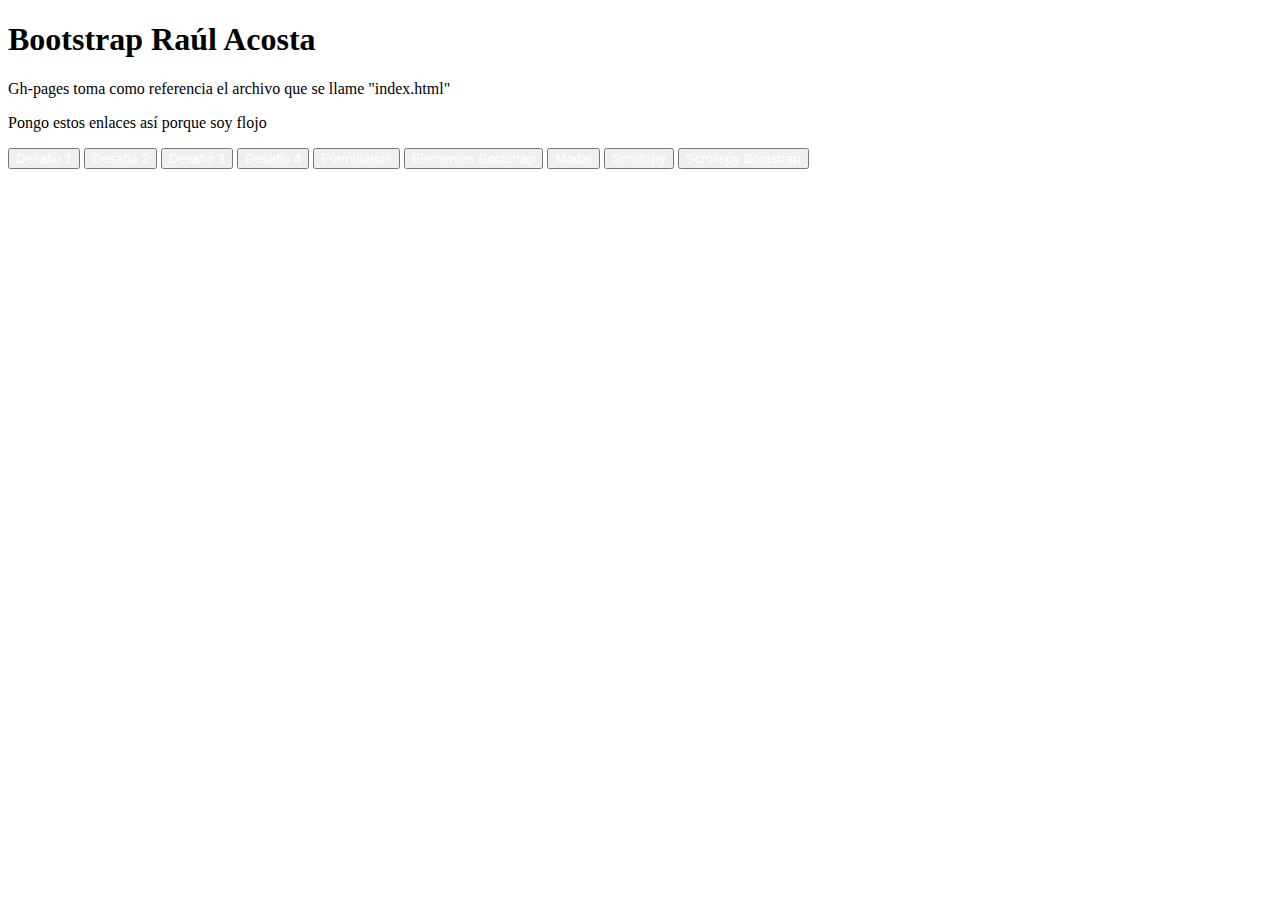
<file: index.html>
<!doctype html>
<html lang="en">
  <head>
    <meta charset="utf-8">
    <meta name="viewport" content="width=device-width, initial-scale=1">
    <link href="https://cdn.jsdelivr.net/npm/bootstrap@5.0.0-beta1/dist/css/bootstrap.min.css" rel="stylesheet" integrity="sha384-giJF6kkoqNQ00vy+HMDP7azOuL0xtbfIcaT9wjKHr8RbDVddVHyTfAAsrekwKmP1" crossorigin="anonymous">

    <title>Bootstrap Raul Acosta</title>
  </head>
  <body>
    <h1>Bootstrap Raúl Acosta</h1>
    <p>Gh-pages toma como referencia el archivo que se llame "index.html"</p>
    <p>Pongo estos enlaces así porque soy flojo</p>
    <button type="button" class="btn btn-primary"> <a href="Desafio_1_grillas.html" style="text-decoration: none; color: white;">Desafio 1</a>  </button>
    <button type="button" class="btn btn-primary"> <a href="Desafio_2_grilla.html" style="text-decoration: none; color: white;">Desafio 2</a>  </button>
    <button type="button" class="btn btn-primary"> <a href="Desafio_3_grilla.html" style="text-decoration: none; color: white;">Desafio 3</a>  </button>
    <button type="button" class="btn btn-primary"> <a href="Desafio_4_tarjetas.html" style="text-decoration: none; color: white;">Desafio 4</a>  </button>
    <button type="button" class="btn btn-primary"> <a href="formularios.html" style="text-decoration: none; color: white;">Formularios</a>  </button>
    <button type="button" class="btn btn-primary"> <a href="Header, footer y carousel.html" style="text-decoration: none; color: white;">Elementos Bootstrap</a>  </button>
    <button type="button" class="btn btn-primary"> <a href="Modal.html" style="text-decoration: none; color: white;">Modal</a>  </button>
    <button type="button" class="btn btn-primary"> <a href="Scrollspy.html" style="text-decoration: none; color: white;">Scrollspy</a>  </button>
    <button type="button" class="btn btn-primary"> <a href="Scrollspy2.html" style="text-decoration: none; color: white;">Scrollspy Bootstrap</a>  </button>

   <script src="https://cdn.jsdelivr.net/npm/bootstrap@5.0.0-beta1/dist/js/bootstrap.bundle.min.js" integrity="sha384-ygbV9kiqUc6oa4msXn9868pTtWMgiQaeYH7/t7LECLbyPA2x65Kgf80OJFdroafW" crossorigin="anonymous"></script>
  </body>
</html>
</file>
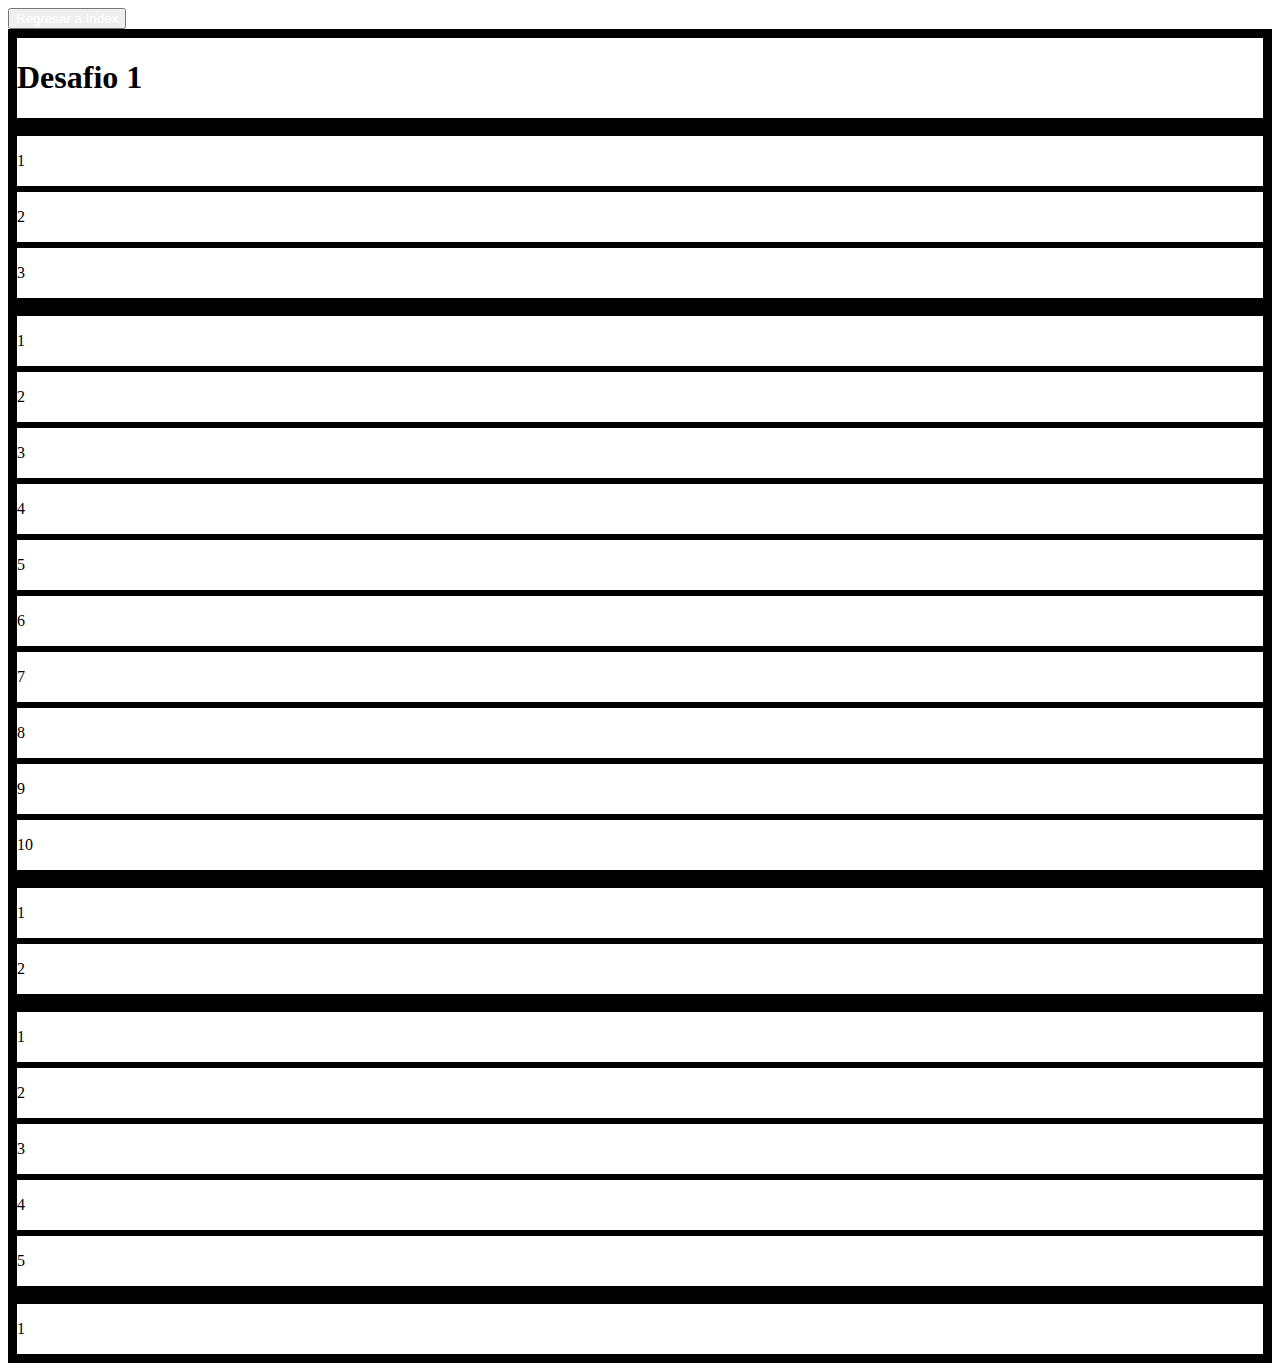
<file: Desafio_1_grillas.html>
<!doctype html>
<html lang="en">
  <head>
    <meta charset="utf-8">
    <meta name="viewport" content="width=device-width, initial-scale=1">

    <link href="https://cdn.jsdelivr.net/npm/bootstrap@5.0.0-beta1/dist/css/bootstrap.min.css" rel="stylesheet" integrity="sha384-giJF6kkoqNQ00vy+HMDP7azOuL0xtbfIcaT9wjKHr8RbDVddVHyTfAAsrekwKmP1" crossorigin="anonymous">
    <title>Hello, world!</title>
    <link rel="stylesheet" type="text/css" href="css/estilos.css">
  </head>
  <body>
    <button type="button" class="btn btn-primary"> <a href="index.html" style="text-decoration: none; color: white;">Regresar a Index</a>  </button>

      <div class="container">
          <div class="row">
            <div class="col">
                <h1>Desafio 1</h1>
            </div>
          </div>
      </div>

      <div class="container">
          <div class="row">
            <div class="col">
                <p>1</p>
            </div>
            <div class="col">
                <p>2</p>
            </div>
            <div class="col">
                <p>3</p>
            </div>
          </div>
       </div>

       <div class="container">
        <div class="row">
          <div class="col">
            <p>1</p>
          </div>
          <div class="col">
              <p>2</p>
          </div>
          <div class="col">
              <p>3</p>
          </div>
          <div class="col">
            <p>4</p>
          </div>
          <div class="col">
            <p>5</p>
          </div>
          <div class="col">
            <p>6</p>
          </div>
          <div class="col">
            <p>7</p>
          </div>
          <div class="col">
          <p>8</p>
          </div>
          <div class="col">
          <p>9</p>
          </div>
          <div class="col">
            <p>10</p>
          </div>
       </div>
      </div>

       <div class="container">
         <div class="row">
              <div class="col">
                <p>1</p>
              </div>
              <div class="col">
               <p>2</p>
              </div>
          </div>
        </div>

        <div class="container">
          <div class="row">
            <div class="col">
              <p>1</p>
            </div>
            <div class="col">
              <p>2</p>
            </div>
            <div class="col">
              <p>3</p>
            </div>
            <div class="col">
              <p>4</p>
            </div>
            <div class="col">
              <p>5</p>
            </div>
          </div>
        </div>

        <div class="container">
          <div class="row">
            <div class="col">
              <p>1</p>
            </div>
          </div>
        </div>


    <script src="https://cdn.jsdelivr.net/npm/bootstrap@5.0.0-beta1/dist/js/bootstrap.bundle.min.js" integrity="sha384-ygbV9kiqUc6oa4msXn9868pTtWMgiQaeYH7/t7LECLbyPA2x65Kgf80OJFdroafW" crossorigin="anonymous"></script>
  </body>
</html>
</file>
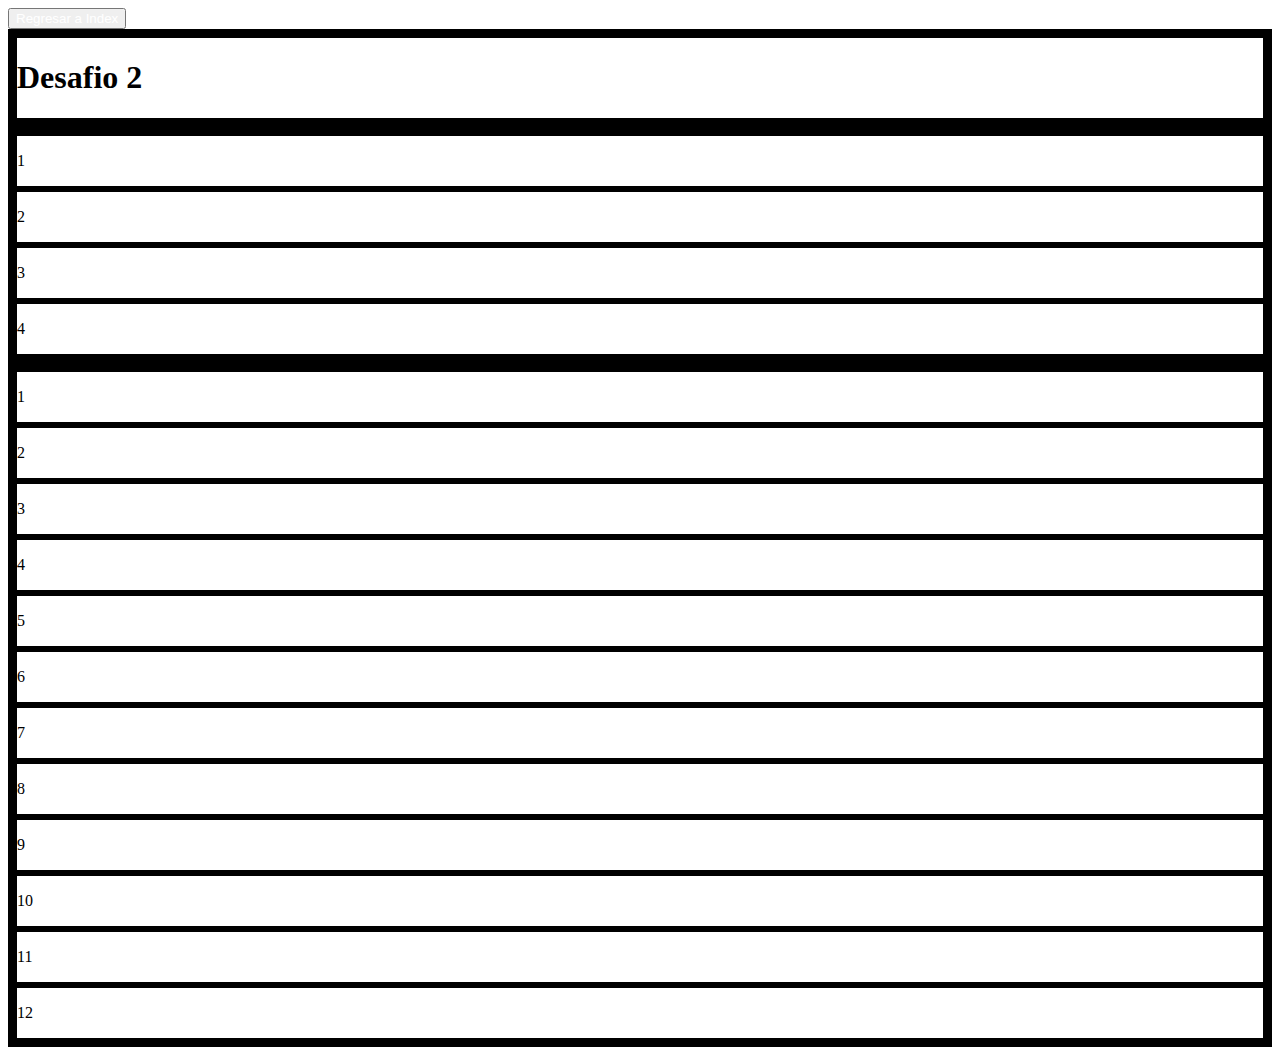
<file: Desafio_2_grilla.html>
<!doctype html>
<html lang="en">
  <head>
    <!-- Required meta tags -->
    <meta charset="utf-8">
    <meta name="viewport" content="width=device-width, initial-scale=1">

    <!-- Bootstrap CSS -->
    <link href="https://cdn.jsdelivr.net/npm/bootstrap@5.0.0-beta1/dist/css/bootstrap.min.css" rel="stylesheet" integrity="sha384-giJF6kkoqNQ00vy+HMDP7azOuL0xtbfIcaT9wjKHr8RbDVddVHyTfAAsrekwKmP1" crossorigin="anonymous">

    <title>Hello, world!</title>
    <link rel="stylesheet" type="text/css" href="css/estilos.css">
  </head>
  <body>
    <button type="button" class="btn btn-primary"> <a href="index.html" style="text-decoration: none; color: white;">Regresar a Index</a>  </button>

    <div class="container">
      <div class="row">
        <div class="col">
            <h1>Desafio 2</h1>
        </div>
      </div>
  </div>

    <div class="container">
      <div class="row">
        <div class="col-sm-3 col-6">
          <p>1</p>
        </div>
        <div class="col-sm-3 col-6">
          <p>2</p>
        </div>
        <div class="col-sm-3 col-6">
          <p>3</p>
        </div>
        <div class="col-sm-3 col-6">
          <p>4</p>
        </div>
      </div>
    </div>

    <div class="container">
      <div class="row">
        <div class="col-xs-12 col-md-6 col-xl-1" >
          <p>1</p>
        </div>
        <div class="col-xs-12 col-md-6 col-xl-1" >
          <p>2</p>
        </div>
        <div class="col-xs-12 col-md-6 col-xl-1" >
          <p>3</p>
        </div>
        <div class="col-xs-12 col-md-6 col-xl-1" >
          <p>4</p>
        </div>
        <div class="col-xs-12 col-md-6 col-xl-1" >
          <p>5</p>
        </div>
        <div class="col-xs-12 col-md-6 col-xl-1" >
          <p>6</p>
        </div>
        <div class="col-xs-12 col-md-6 col-xl-1" >
          <p>7</p>
        </div>
        <div class="col-xs-12 col-md-6 col-xl-1" >
          <p>8</p>
        </div>
        <div class="col-xs-12 col-md-6 col-xl-1" >
          <p>9</p>
        </div>
        <div class="col-xs-12 col-md-6 col-xl-1" >
          <p>10</p>
        </div>
        <div class="col-xs-12 col-md-6 col-xl-1" >
          <p>11</p>
        </div>
        <div class="col-xs-12 col-md-6 col-xl-1" >
          <p>12</p>
        </div>
      </div>
    </div>


    <script src="https://cdn.jsdelivr.net/npm/bootstrap@5.0.0-beta1/dist/js/bootstrap.bundle.min.js" integrity="sha384-ygbV9kiqUc6oa4msXn9868pTtWMgiQaeYH7/t7LECLbyPA2x65Kgf80OJFdroafW" crossorigin="anonymous"></script>

    <!-- Option 2: Separate Popper and Bootstrap JS -->
    <!--
    <script src="https://cdn.jsdelivr.net/npm/@popperjs/core@2.5.4/dist/umd/popper.min.js" integrity="sha384-q2kxQ16AaE6UbzuKqyBE9/u/KzioAlnx2maXQHiDX9d4/zp8Ok3f+M7DPm+Ib6IU" crossorigin="anonymous"></script>
    <script src="https://cdn.jsdelivr.net/npm/bootstrap@5.0.0-beta1/dist/js/bootstrap.min.js" integrity="sha384-pQQkAEnwaBkjpqZ8RU1fF1AKtTcHJwFl3pblpTlHXybJjHpMYo79HY3hIi4NKxyj" crossorigin="anonymous"></script>
    -->
  </body>
</html>
</file>
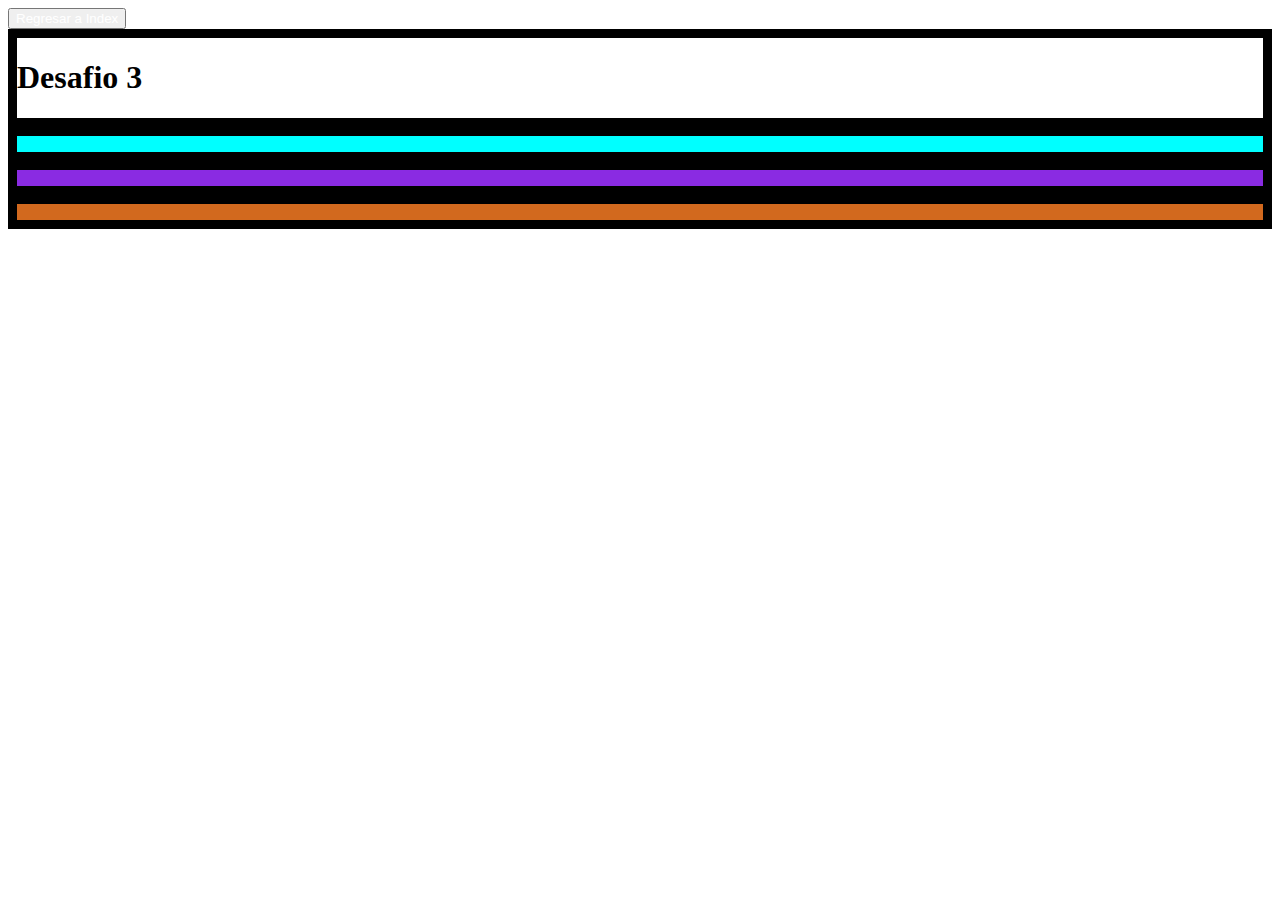
<file: Desafio_3_grilla.html>
<!doctype html>
<html lang="en">
  <head>
    <meta charset="utf-8">
    <meta name="viewport" content="width=device-width, initial-scale=1">

    <link href="https://cdn.jsdelivr.net/npm/bootstrap@5.0.0-beta1/dist/css/bootstrap.min.css" rel="stylesheet" integrity="sha384-giJF6kkoqNQ00vy+HMDP7azOuL0xtbfIcaT9wjKHr8RbDVddVHyTfAAsrekwKmP1" crossorigin="anonymous">
    <title>Hello, world!</title>
    <link rel="stylesheet" type="text/css" href="css/estilos.css">
  </head>
  <body>
    <button type="button" class="btn btn-primary"> <a href="index.html" style="text-decoration: none; color: white;">Regresar a Index</a>  </button>

    <div class="container">
        <div class="row">
           <div class="col">
                <h1>Desafio 3</h1>
            </div>
        </div>
    </div>

    <div class="container">
        <div class="row">
            <div class="col-md-6 col-xs-12 offset-md-6"style="background-color: aqua;">
                <p> </p>
            </div>
        </div>
    </div>
      
    <div class="container">
        <div class="row">
            <div class="col-8 offset-md-2" style="background-color: blueviolet;">
                <p> </p>
            </div>

        </div>
    </div>

    <div class="container">
        <div class="row">
            <div class="col-3 offset-9 offset-md-0" style="background-color: chocolate;">
                <p></p>
            </div>
        </div>
    </div>


    <script src="https://cdn.jsdelivr.net/npm/bootstrap@5.0.0-beta1/dist/js/bootstrap.bundle.min.js" integrity="sha384-ygbV9kiqUc6oa4msXn9868pTtWMgiQaeYH7/t7LECLbyPA2x65Kgf80OJFdroafW" crossorigin="anonymous"></script>
  </body>
</html>
</file>
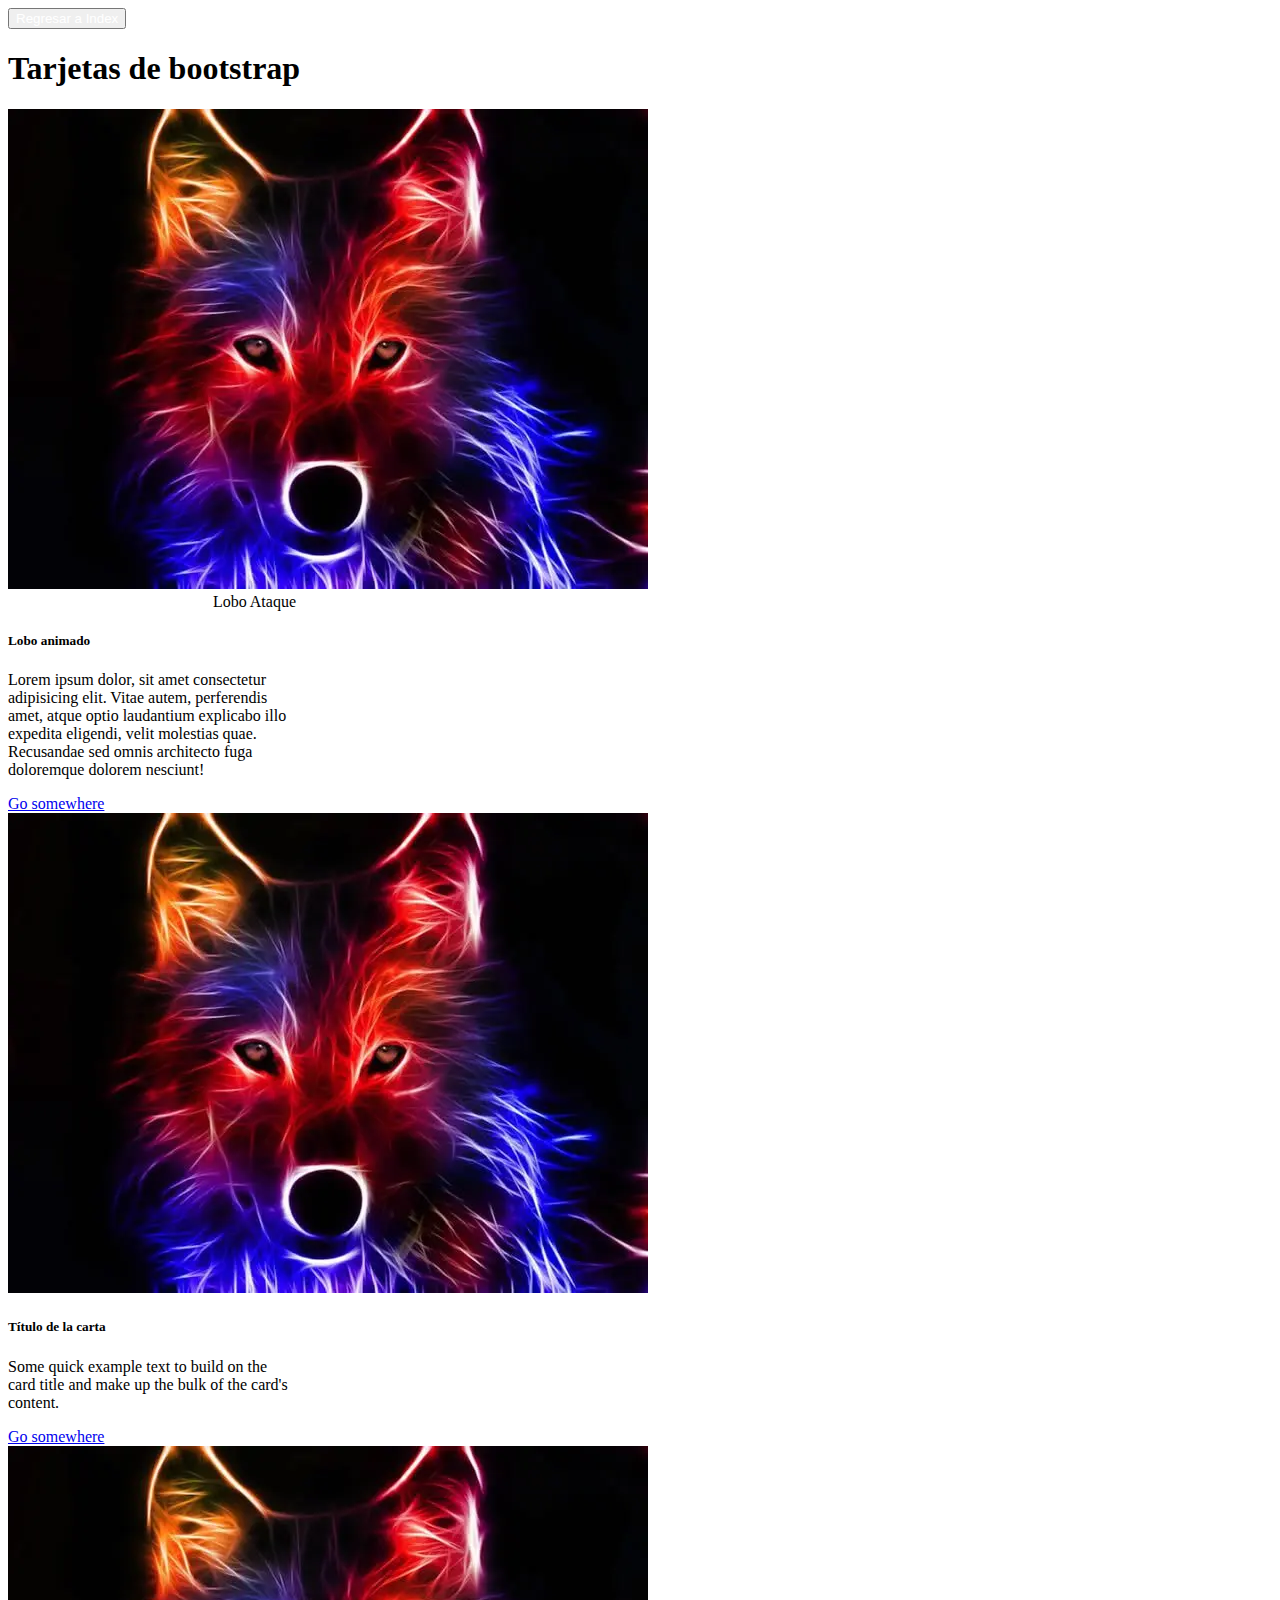
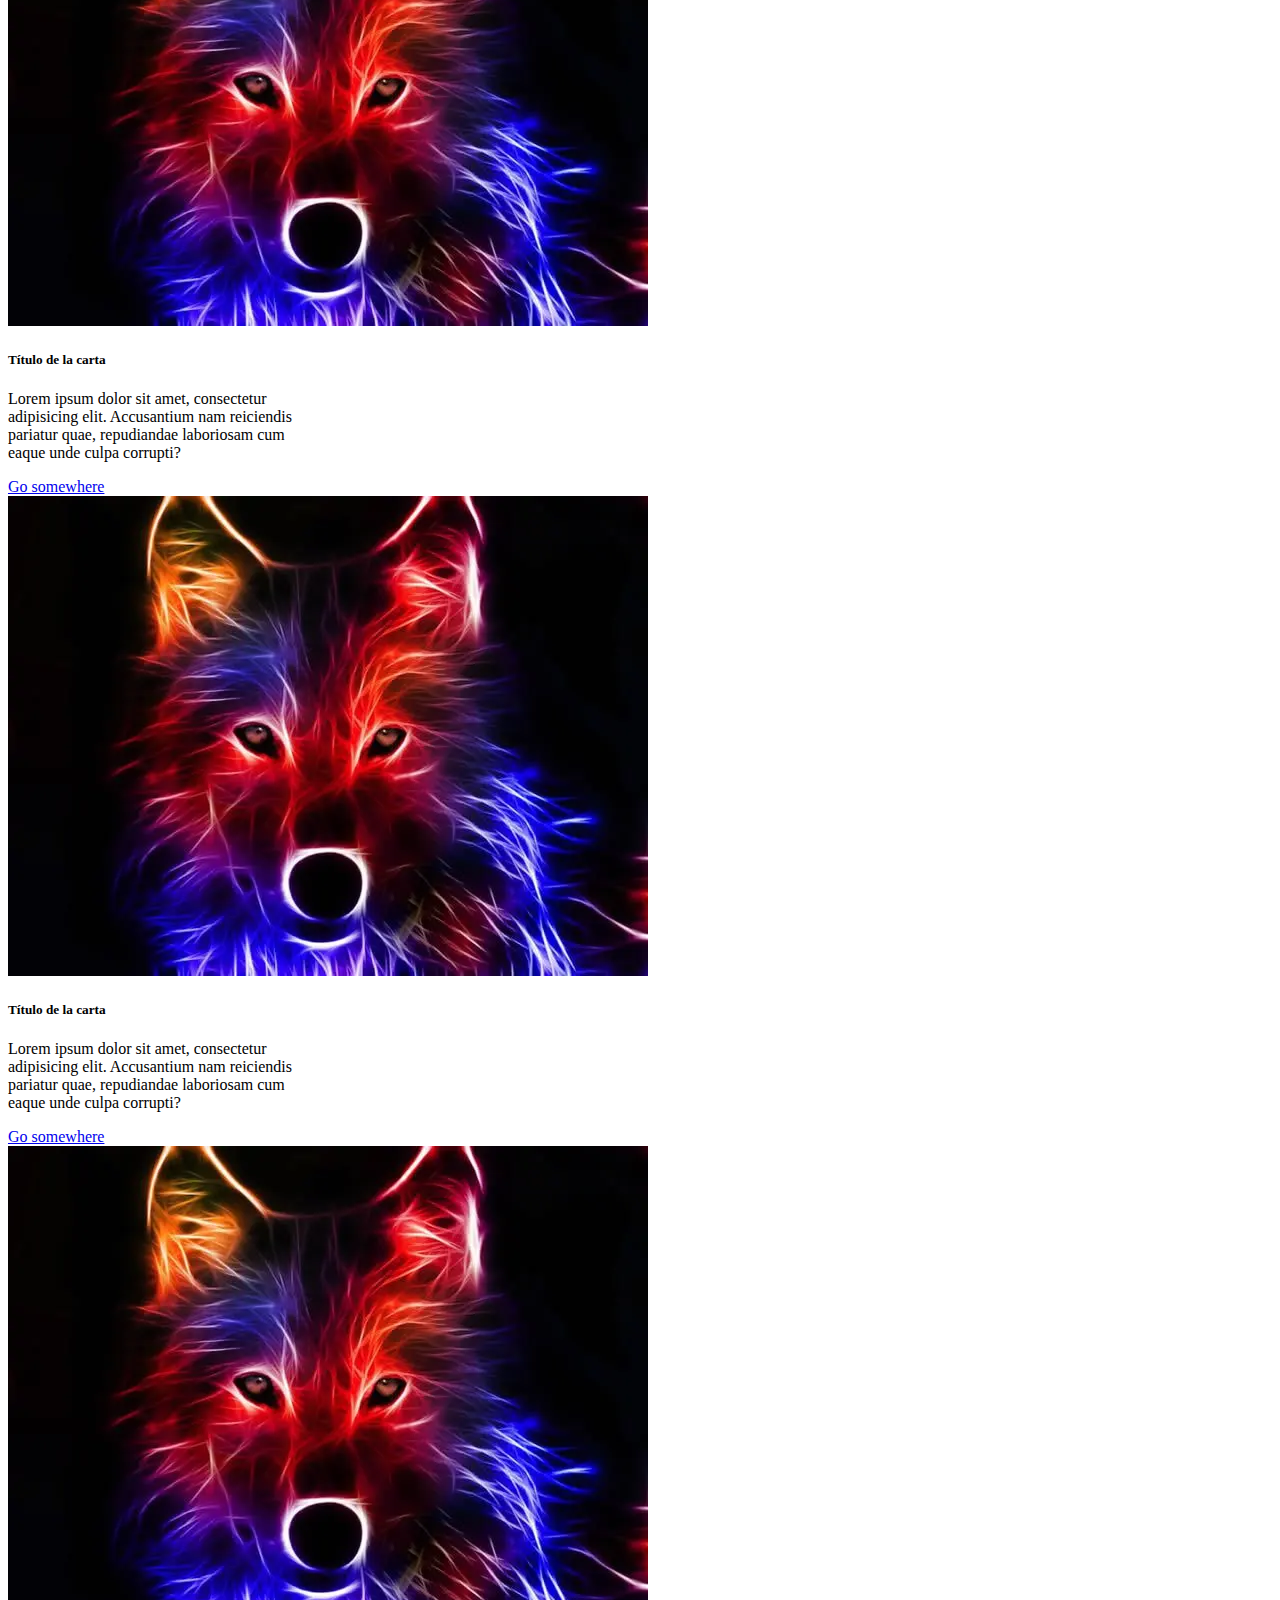
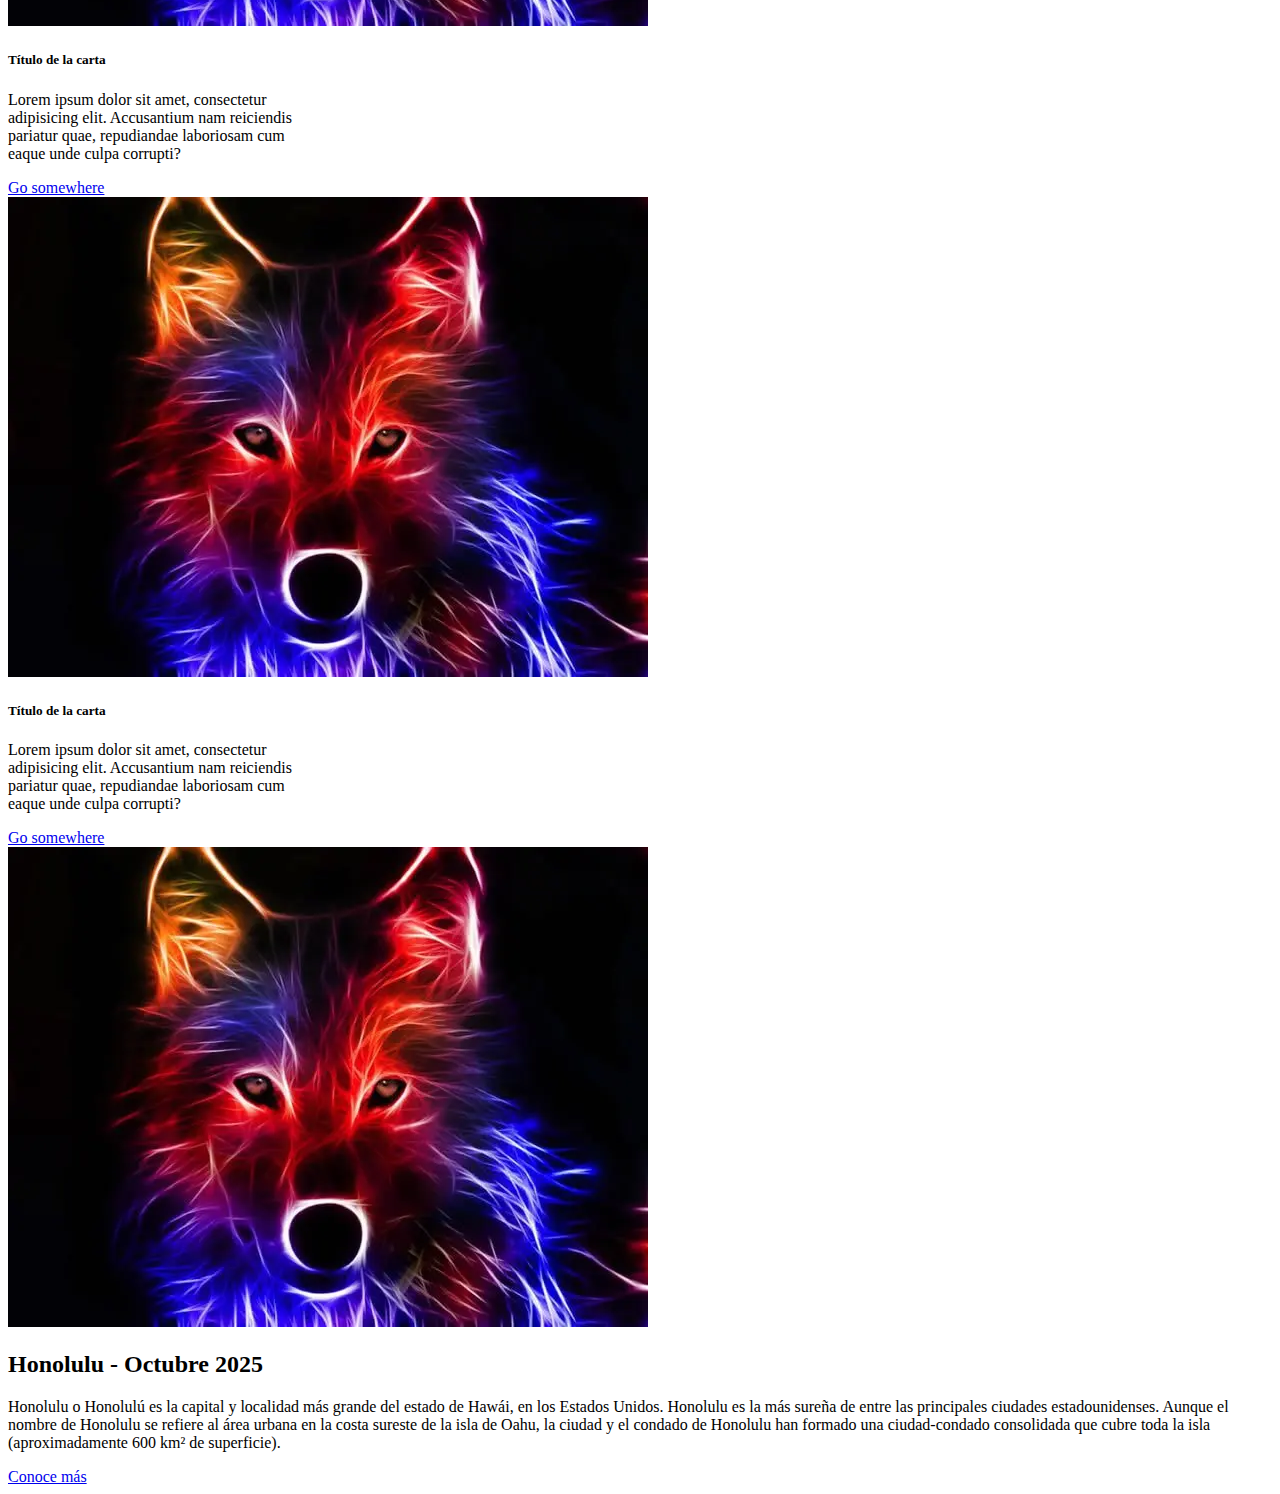
<file: Desafio_4_tarjetas.html>
<!doctype html>
<html lang="en">
  <head>
    <meta charset="utf-8">
    <meta name="viewport" content="width=device-width, initial-scale=1">
    <link href="https://cdn.jsdelivr.net/npm/bootstrap@5.0.0-beta1/dist/css/bootstrap.min.css" rel="stylesheet" integrity="sha384-giJF6kkoqNQ00vy+HMDP7azOuL0xtbfIcaT9wjKHr8RbDVddVHyTfAAsrekwKmP1" crossorigin="anonymous">

    <title>Tarjetas Dinámicas</title>
  </head>
  <body>
    <button type="button" class="btn btn-primary"> <a href="index.html" style="text-decoration: none; color: white;">Regresar a Index</a>  </button>

    <h1>Tarjetas de bootstrap</h1>
    <link rel="stylesheet" type="text/css" href="css/estilos2.css">

    <section class="wrapper">
        <section class="main">
            <div class="container">
                <div class="row">
                    <div class="col">
                        <div class="card" style="width: 18rem;">
                            <img src="Img/lobo.jpg" class="card-img-top col-12 col-md-6 col-xl-12 col-12 col-md-6 col-xl-12" alt="img de lobo">
                            <div class="card-body">
                              <div class="badge_right">
                                <span class="badge bg-primary ">Lobo</span>
                                <span class="badge bg-danger">Ataque</span>
                              </div>
                              <h5 class="card-title">Lobo animado </h5>
                              
                              <p class="card-text">Lorem ipsum dolor, sit amet consectetur adipisicing elit. Vitae autem, perferendis amet, atque optio laudantium explicabo illo expedita eligendi, velit molestias quae. Recusandae sed omnis architecto fuga doloremque dolorem nesciunt!</p>
                              <a href="#" class="btn btn-primary">Go somewhere</a>
                            </div>
                        </div>
                    </div>
                    <div class="col">
                        <div class="card" style="width: 18rem;">
                            <img src="Img/lobo.jpg" class="card-img-top col-12 col-md-6 col-xl-12" alt="img de lobo">
                            <div class="card-body">
                              <h5 class="card-title">Título de la carta</h5>
                              <p class="card-text">Some quick example text to build on the card title and make up the bulk of the card's content.</p>
                              <a href="#" class="btn btn-primary">Go somewhere</a>
                            </div>
                          </div>
                    </div>
                    <div class="col">
                        <div class="card" style="width: 18rem;">
                            <img src="Img/lobo.jpg" class="card-img-top col-12 col-md-6 col-xl-12" alt="img de lobo">
                            <div class="card-body">
                              <h5 class="card-title">Título de la carta</h5>
                              <p class="card-text">Lorem ipsum dolor sit amet, consectetur adipisicing elit. Accusantium nam reiciendis pariatur quae, repudiandae laboriosam cum eaque unde culpa corrupti?</p>
                              <a href="#" class="btn btn-primary">Go somewhere</a>
                            </div>
                          </div>
                    </div>
                    <div class="col">
                        <div class="card" style="width: 18rem;">
                            <img src="Img/lobo.jpg" class="card-img-top col-12 col-md-6 col-xl-12" alt="img de lobo">
                            <div class="card-body">
                              <h5 class="card-title">Título de la carta</h5>
                              <p class="card-text">Lorem ipsum dolor sit amet, consectetur adipisicing elit. Accusantium nam reiciendis pariatur quae, repudiandae laboriosam cum eaque unde culpa corrupti?</p>
                              <a href="#" class="btn btn-primary">Go somewhere</a>
                            </div>
                          </div>
                    </div>
                    <div class="col">
                        <div class="card" style="width: 18rem;">
                            <img src="Img/lobo.jpg" class="card-img-top col-12 col-md-6 col-xl-12" alt="img de lobo">
                            <div class="card-body">
                              <h5 class="card-title">Título de la carta</h5>
                              <p class="card-text">Lorem ipsum dolor sit amet, consectetur adipisicing elit. Accusantium nam reiciendis pariatur quae, repudiandae laboriosam cum eaque unde culpa corrupti?</p>
                              <a href="#" class="btn btn-primary">Go somewhere</a>
                            </div>
                          </div>
                    </div>
                    <div class="col">
                        <div class="card" style="width: 18rem;">
                            <img src="Img/lobo.jpg" class="card-img-top" alt="img de lobo">
                            <div class="card-body">
                              <h5 class="card-title">Título de la carta</h5>
                              <p class="card-text">Lorem ipsum dolor sit amet, consectetur adipisicing elit. Accusantium nam reiciendis pariatur quae, repudiandae laboriosam cum eaque unde culpa corrupti?</p>
                              <a href="#" class="btn btn-primary">Go somewhere</a>
                            </div>
                          </div>
                    </div>
                </div>
                
            </div>
            

        </section>
    </section>
    <div class="container">
      <div class="row">
        <div class="col-12 col-lg-6 pt-2 pb-2">
          <img src="Img/lobo.jpg" class="card-img-top" alt="img de lobo">
        </div>
        <div class="col-12 col-lg-6 pt-2 pb-2 align-self-center">
          <h2>Honolulu - Octubre 2025</h2>
          <p>Honolulu o Honolulú es la capital y localidad más grande del 		estado de Hawái, en los Estados Unidos. Honolulu es la más sureña de entre las principales ciudades estadounidenses. Aunque el nombre de Honolulu se refiere al área urbana en la costa sureste de la isla de Oahu, la ciudad y el condado de Honolulu han formado una ciudad-condado consolidada que cubre toda la isla (aproximadamente 600 km² de superficie).
          </p>
          <a href="https://es.wikipedia.org/wiki/Honolulu" target="_blank" class="btn btn-primary">Conoce más</a>
        </div>
      </div>
    </div>
   <script src="https://cdn.jsdelivr.net/npm/bootstrap@5.0.0-beta1/dist/js/bootstrap.bundle.min.js" integrity="sha384-ygbV9kiqUc6oa4msXn9868pTtWMgiQaeYH7/t7LECLbyPA2x65Kgf80OJFdroafW" crossorigin="anonymous"></script>
  </body>
</html>
</file>
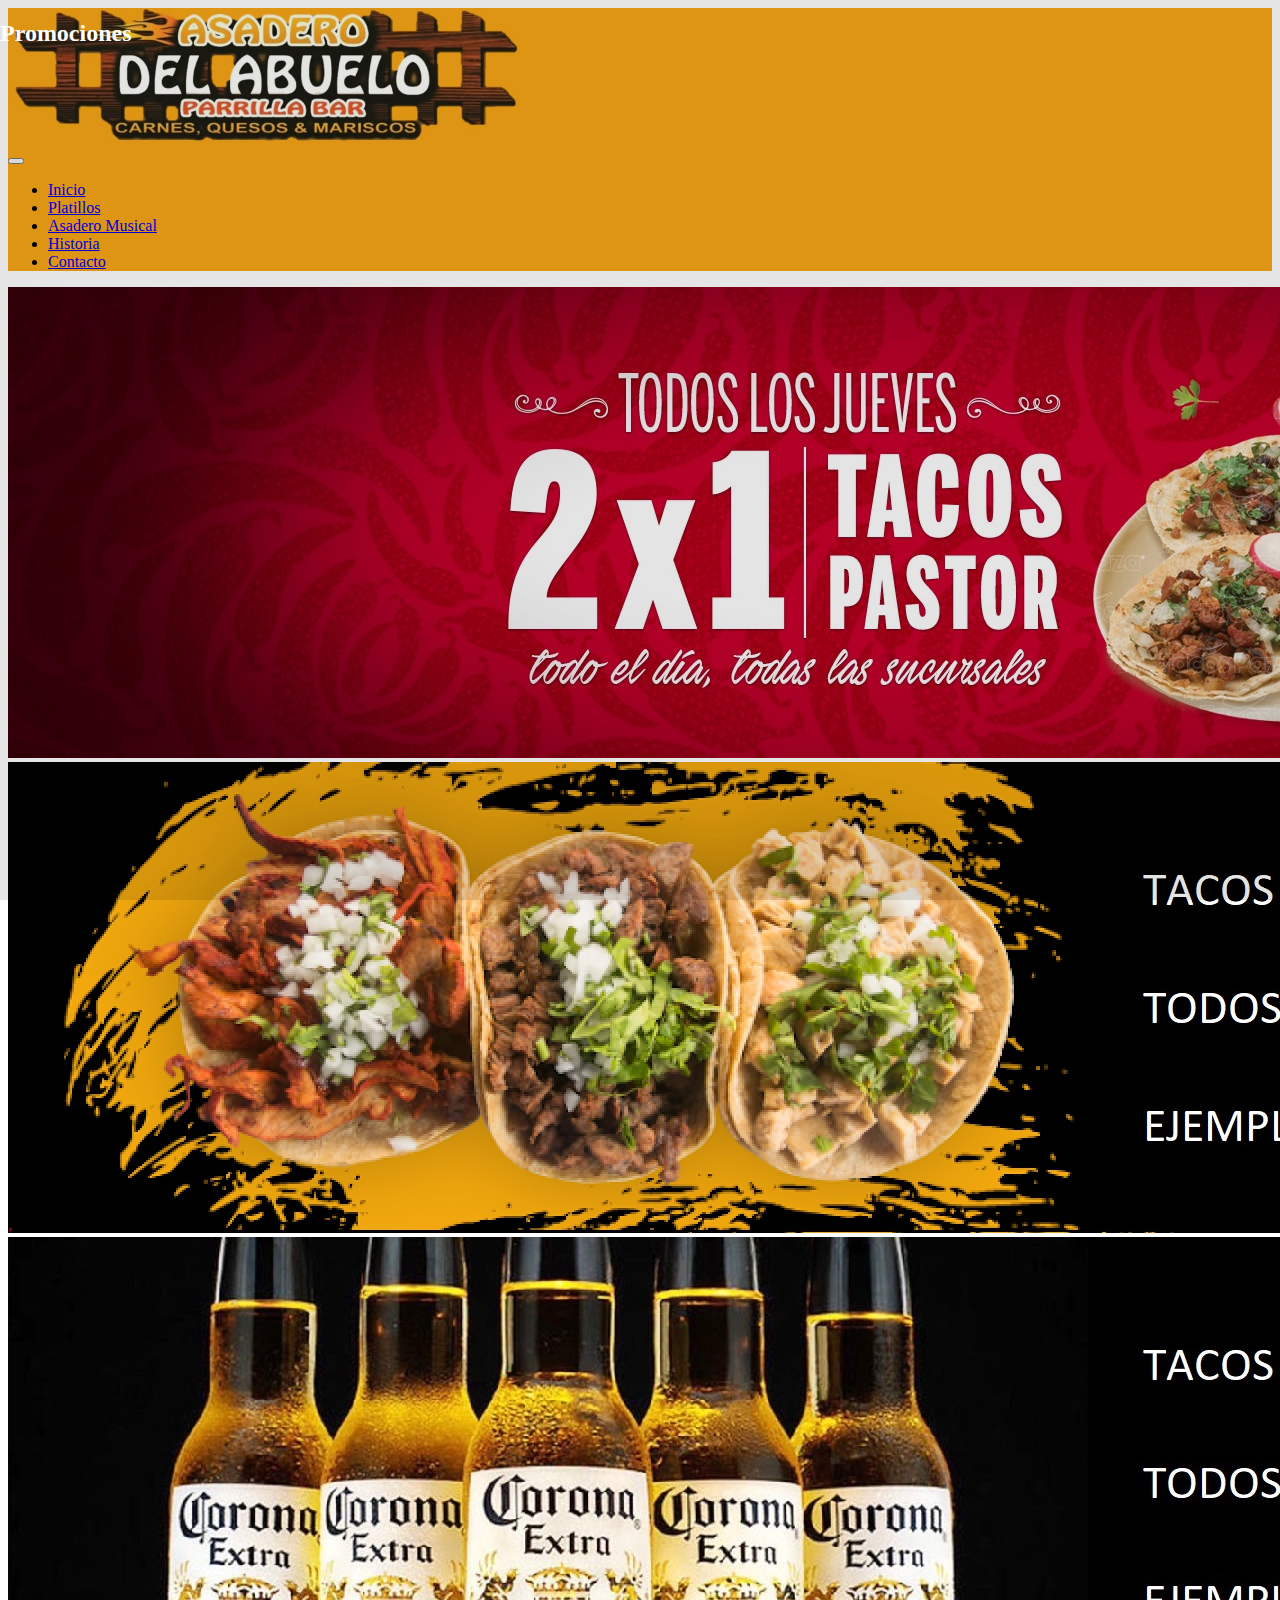
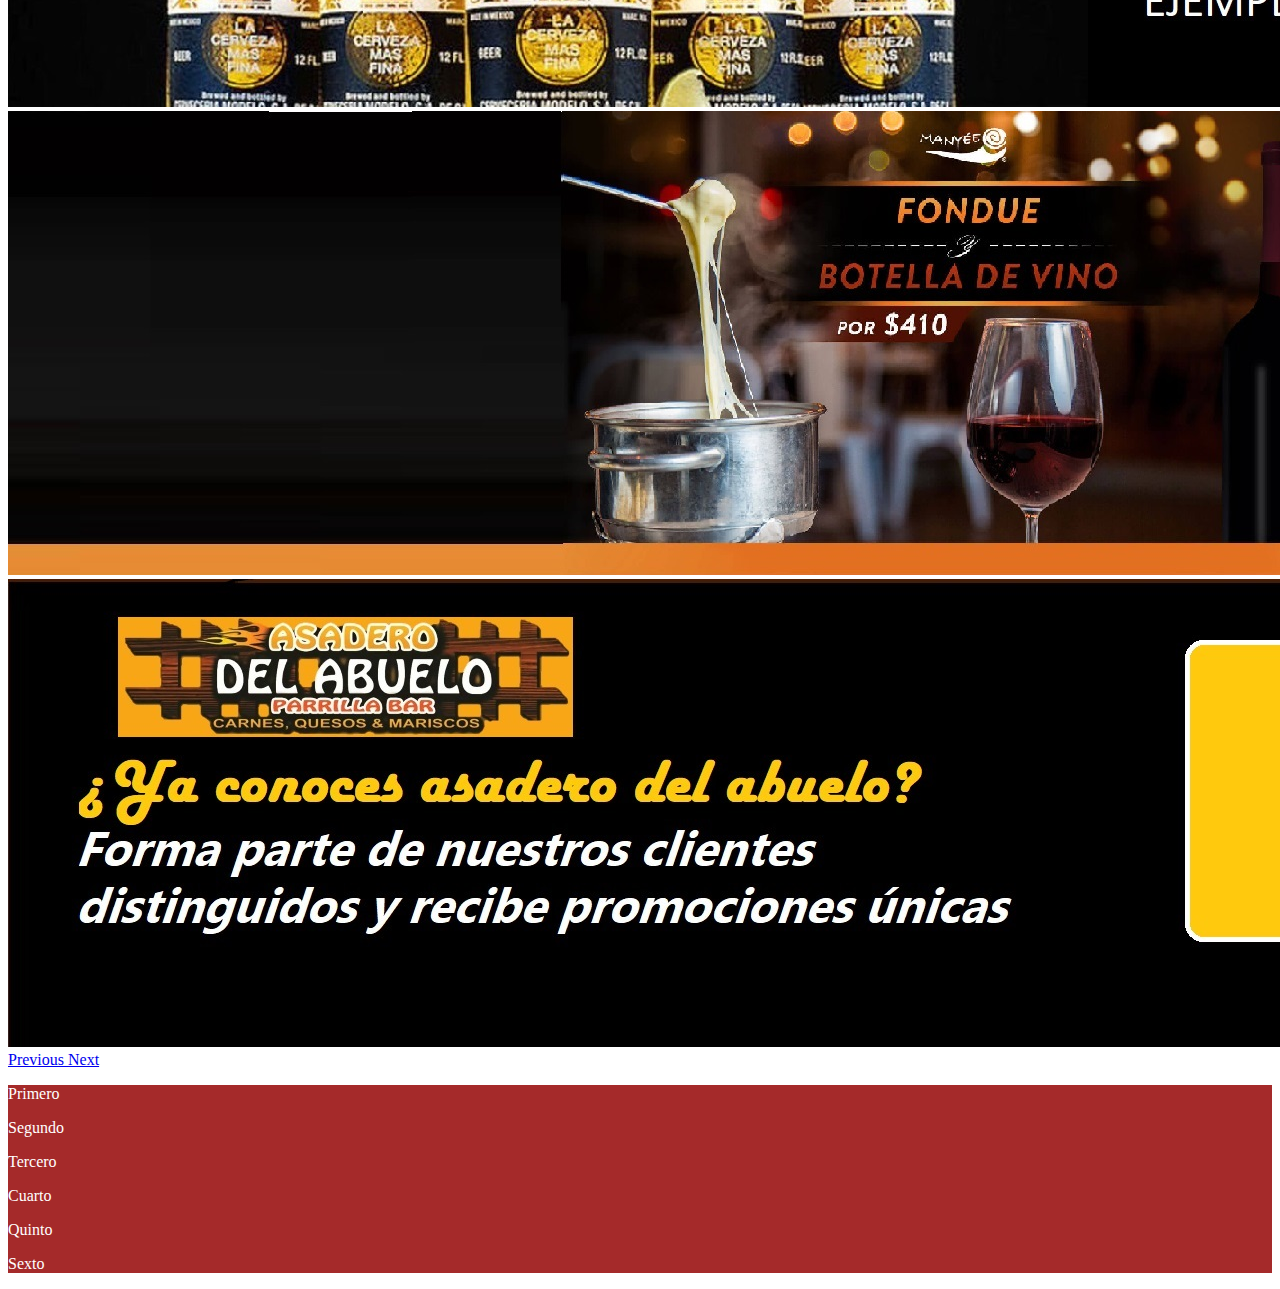
<file: Header y footer.html>
<!doctype html>
<html lang="en">
  <head>
    <meta charset="utf-8">
    <meta name="viewport" content="width=device-width, initial-scale=1">
    <link href="https://cdn.jsdelivr.net/npm/bootstrap@5.0.0-beta1/dist/css/bootstrap.min.css" rel="stylesheet" integrity="sha384-giJF6kkoqNQ00vy+HMDP7azOuL0xtbfIcaT9wjKHr8RbDVddVHyTfAAsrekwKmP1" crossorigin="anonymous">

    <title>Hello, world!</title>
    <link rel="stylesheet" type="text/css" href="css/estilos2.css">

  </head>
  <body>
 
    <!-- Header -->
    <header  style="background-color: #f8a616;">
      <nav class="navbar navbar-expand-lg navbar-dark ">
          <img src="Img/logoasadero2.jpg" alt="Logo asadero">
          <!-- <a class="navbar-brand" href="#">Asadero del Abuelo</a> -->

          <div class="row" >
            <button class="navbar-toggler" type="button" data-bs-toggle="collapse" data-bs-target="#navbarSupportedContent" aria-controls="navbarSupportedContent" aria-expanded="false" aria-label="Toggle navigation">
              <span class="navbar-toggler-icon"></span>
            </button>
            <div class="collapse navbar-collapse" id="navbarSupportedContent">
              <ul class="navbar-nav me-auto mb-2 mb-lg-0 offset-6">
                <li class="nav-item ">
                  <a class="nav-link active" aria-current="page" href="#">Inicio</a>
                </li>
                <li class="nav-item">
                  <a class="nav-link active" aria-current="page" href="#">Platillos</a>  
                </li>
                <li class="nav-item">
                  <a class="nav-link active" aria-current="page" href="#">Asadero Musical</a>  
                </li>
                <li class="nav-item">
                  <a class="nav-link active" aria-current="page" href="#">Historia</a>  
                </li>
                <li class="nav-item">
                  <a class="nav-link active" aria-current="page" href="#">Contacto</a>  
                </li>
              </ul>
          </div>
          </div>
        </div>
      </nav>
    </header>

    <!-- Carrusel -->
    <main id="main">
      <div id="carousel" class="carousel slide" data-bs-ride="carousel">
        <div class="carousel-inner">
          <div class="carousel-item active">
            <img src="Img/Promo1.jpg" class="d-block w-100" alt="...">
          </div>
          <div class="carousel-item">
            <img src="Img/Promo2.jpg" class="d-block w-100" alt="...">
          </div>
          <div class="carousel-item">
            <img src="Img/Promo3.jpg" class="d-block w-100" alt="...">
          </div>
          <div class="carousel-item">
            <img src="Img/Promo4.jpg" class="d-block w-100" alt="...">
          </div>
          <div class="carousel-item">
            <img src="Img/Promo5.jpg" class="d-block w-100" alt="...">
          </div>
          
          <div class="overlay">
            <div class="container">
              <div class="row">
                <div class="col">
                  <h2>Promociones</h2>
                </div>
              </div>
            </div>
          </div>

        </div>

        <a class="carousel-control-prev" href="#carousel" role="button" data-bs-slide="prev">
          <span class="carousel-control-prev-icon" aria-hidden="true"></span>
          <span class="visually-hidden">Previous</span>
        </a>
        <a class="carousel-control-next" href="#carousel" role="button" data-bs-slide="next">
          <span class="carousel-control-next-icon" aria-hidden="true"></span>
          <span class="visually-hidden">Next</span>
        </a>

      </div>
    </main>


    <!-- Footer -->
    <footer>
      <div class="container-fluid" style="background-color: brown;">
        <div class="row pt-3 text-center" style="color: white;" >
          <div class="col-md col-xs-12">
            <p>Primero</p>
          </div>
          <div class="col-md col-xs-12"> 
            <p>Segundo</p>
          </div>
          <div class="col-md col-xs-12"> 
            <p>Tercero</p>
          </div>
          <div class="col-md col-xs-12"> 
            <p>Cuarto</p>
          </div>
          <div class="col-md col-xs-12"> 
            <p>Quinto</p>
          </div>
          <div class="col-md col-xs-12"> 
            <p>Sexto</p>
          </div>
        </div>
      </div>
    </footer>
   <script src="https://cdn.jsdelivr.net/npm/bootstrap@5.0.0-beta1/dist/js/bootstrap.bundle.min.js" integrity="sha384-ygbV9kiqUc6oa4msXn9868pTtWMgiQaeYH7/t7LECLbyPA2x65Kgf80OJFdroafW" crossorigin="anonymous"></script>
  </body>
</html>
</file>
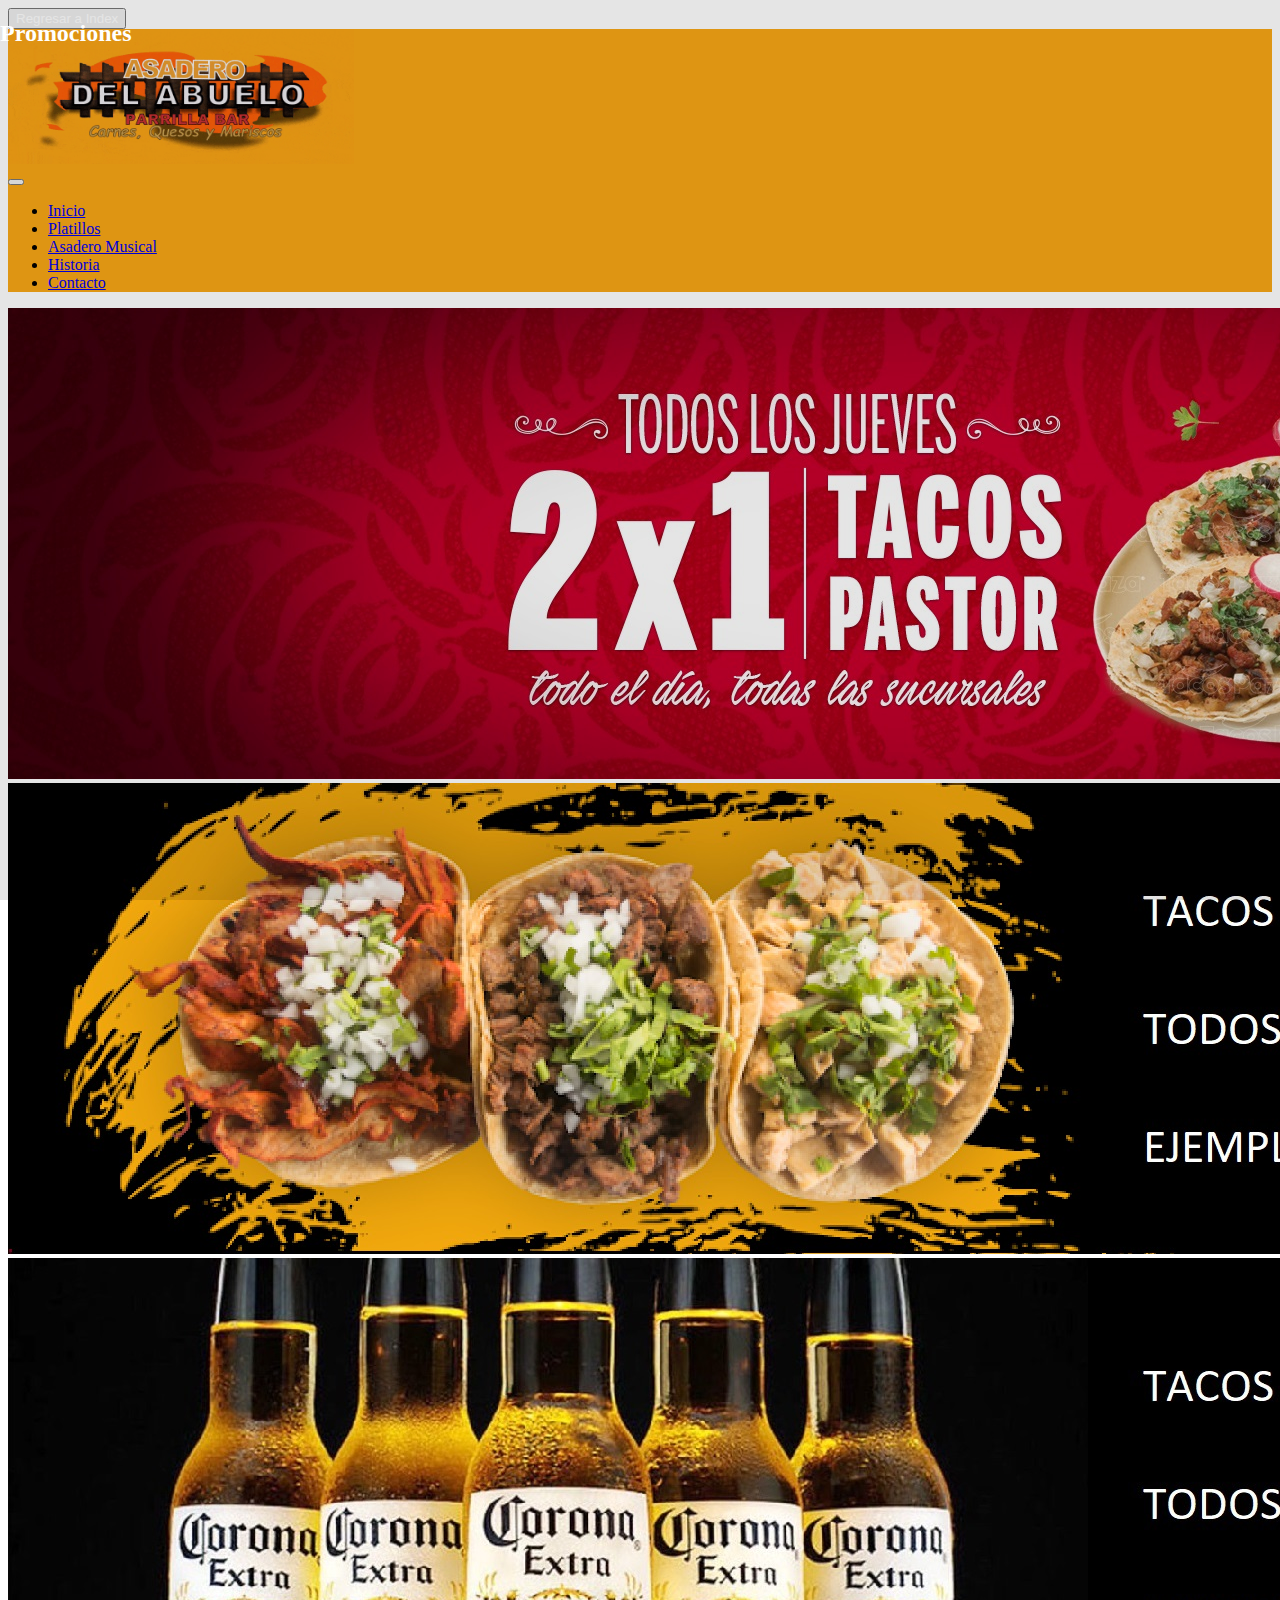
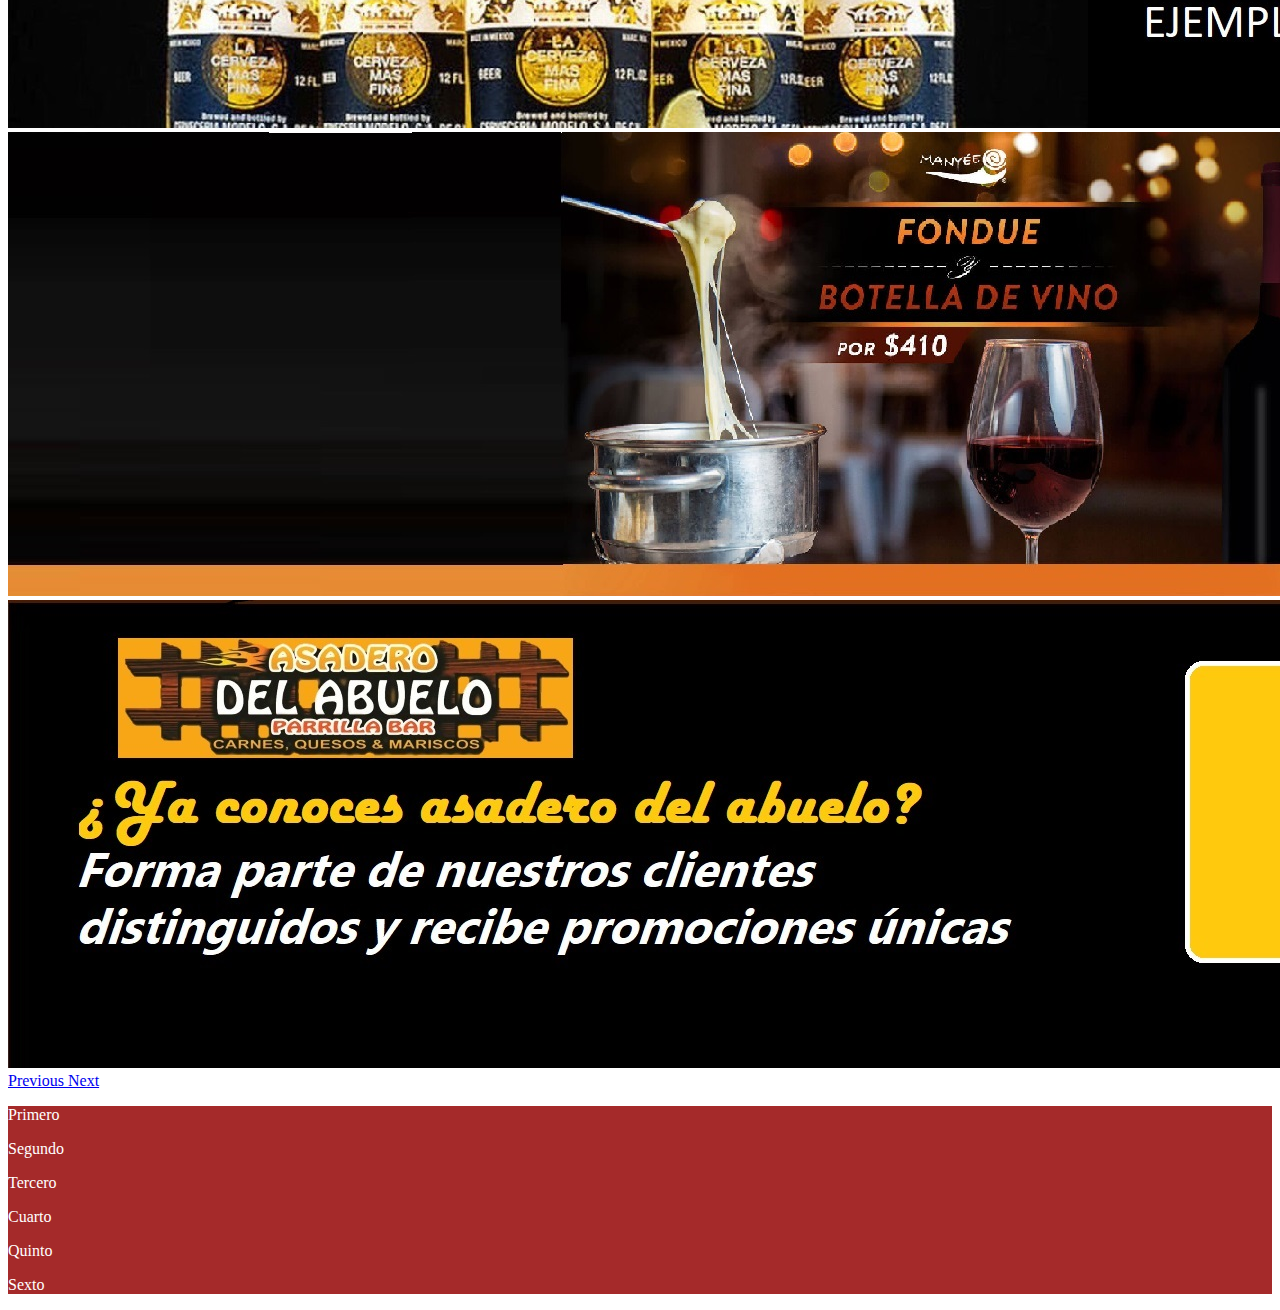
<file: Header, footer y carousel.html>
<!doctype html>
<html lang="en">
  <head>
    <meta charset="utf-8">
    <meta name="viewport" content="width=device-width, initial-scale=1">
    <link href="https://cdn.jsdelivr.net/npm/bootstrap@5.0.0-beta1/dist/css/bootstrap.min.css" rel="stylesheet" integrity="sha384-giJF6kkoqNQ00vy+HMDP7azOuL0xtbfIcaT9wjKHr8RbDVddVHyTfAAsrekwKmP1" crossorigin="anonymous">

    <title>Header, footer y carrusel</title>
    <link rel="stylesheet" type="text/css" href="css/estilos2.css">

  </head>
  <body>
    <button type="button" class="btn btn-primary"> <a href="index.html" style="text-decoration: none; color: white;">Regresar a Index</a>  </button>

    <!-- Header -->
    <header  style="background-color: #f8a616;">
      <nav class="navbar navbar-expand-lg navbar-dark " >
          <img src="Img/logoasadero.gif"id="LOGO"alt="Logo asadero"background-color>
          <!-- <a class="navbar-brand" href="#">Asadero del Abuelo</a> -->

          <div class="row" >
            <button class="navbar-toggler" type="button" data-bs-toggle="collapse" data-bs-target="#navbarSupportedContent" aria-controls="navbarSupportedContent" aria-expanded="false" aria-label="Toggle navigation">
              <span class="navbar-toggler-icon"></span>
            </button>
            <div class="collapse navbar-collapse" id="navbarSupportedContent">
              <ul class="navbar-nav me-auto mb-2 mb-lg-0 offset-6">
                <li class="nav-item ">
                  <a class="nav-link active" aria-current="page" href="#">Inicio</a>
                </li>
                <li class="nav-item">
                  <a class="nav-link active" aria-current="page" href="#">Platillos</a>  
                </li>
                <li class="nav-item">
                  <a class="nav-link active" aria-current="page" href="#">Asadero Musical</a>  
                </li>
                <li class="nav-item">
                  <a class="nav-link active" aria-current="page" href="#">Historia</a>  
                </li>
                <li class="nav-item">
                  <a class="nav-link active" aria-current="page" href="#">Contacto</a>  
                </li>
              </ul>
          </div>
          </div>
        </div>
      </nav>
    </header>

    <!-- Carrusel -->
    <main id="main">
      <div id="carousel" class="carousel slide" data-bs-ride="carousel">
        <div class="carousel-inner">
          <div class="carousel-item active">
            <img src="Img/Promo1.jpg" class="d-block w-100" alt="...">
          </div>
          <div class="carousel-item">
            <img src="Img/Promo2.jpg" class="d-block w-100" alt="...">
          </div>
          <div class="carousel-item">
            <img src="Img/Promo3.jpg" class="d-block w-100" alt="...">
          </div>
          <div class="carousel-item">
            <img src="Img/Promo4.jpg" class="d-block w-100" alt="...">
          </div>
          <div class="carousel-item">
            <img src="Img/Promo5.jpg" class="d-block w-100" alt="...">
          </div>
          
          <div class="overlay">
            <div class="container">
              <div class="row">
                <div class="col">
                  <h2>Promociones</h2>
                </div>
              </div>
            </div>
          </div>

        </div>

        <a class="carousel-control-prev" href="#carousel" role="button" data-bs-slide="prev">
          <span class="carousel-control-prev-icon" aria-hidden="true"></span>
          <span class="visually-hidden">Previous</span>
        </a>
        <a class="carousel-control-next" href="#carousel" role="button" data-bs-slide="next">
          <span class="carousel-control-next-icon" aria-hidden="true"></span>
          <span class="visually-hidden">Next</span>
        </a>

      </div>
    </main>


    <!-- Footer -->
    <footer>
      <div class="container-fluid" style="background-color: brown;">
        <div class="row pt-3 text-center" style="color: white;" >
          <div class="col-md col-xs-12">
            <p>Primero</p>
          </div>
          <div class="col-md col-xs-12"> 
            <p>Segundo</p>
          </div>
          <div class="col-md col-xs-12"> 
            <p>Tercero</p>
          </div>
          <div class="col-md col-xs-12"> 
            <p>Cuarto</p>
          </div>
          <div class="col-md col-xs-12"> 
            <p>Quinto</p>
          </div>
          <div class="col-md col-xs-12"> 
            <p>Sexto</p>
          </div>
        </div>
      </div>
    </footer>
   <script src="https://cdn.jsdelivr.net/npm/bootstrap@5.0.0-beta1/dist/js/bootstrap.bundle.min.js" integrity="sha384-ygbV9kiqUc6oa4msXn9868pTtWMgiQaeYH7/t7LECLbyPA2x65Kgf80OJFdroafW" crossorigin="anonymous"></script>
  </body>
</html>
</file>
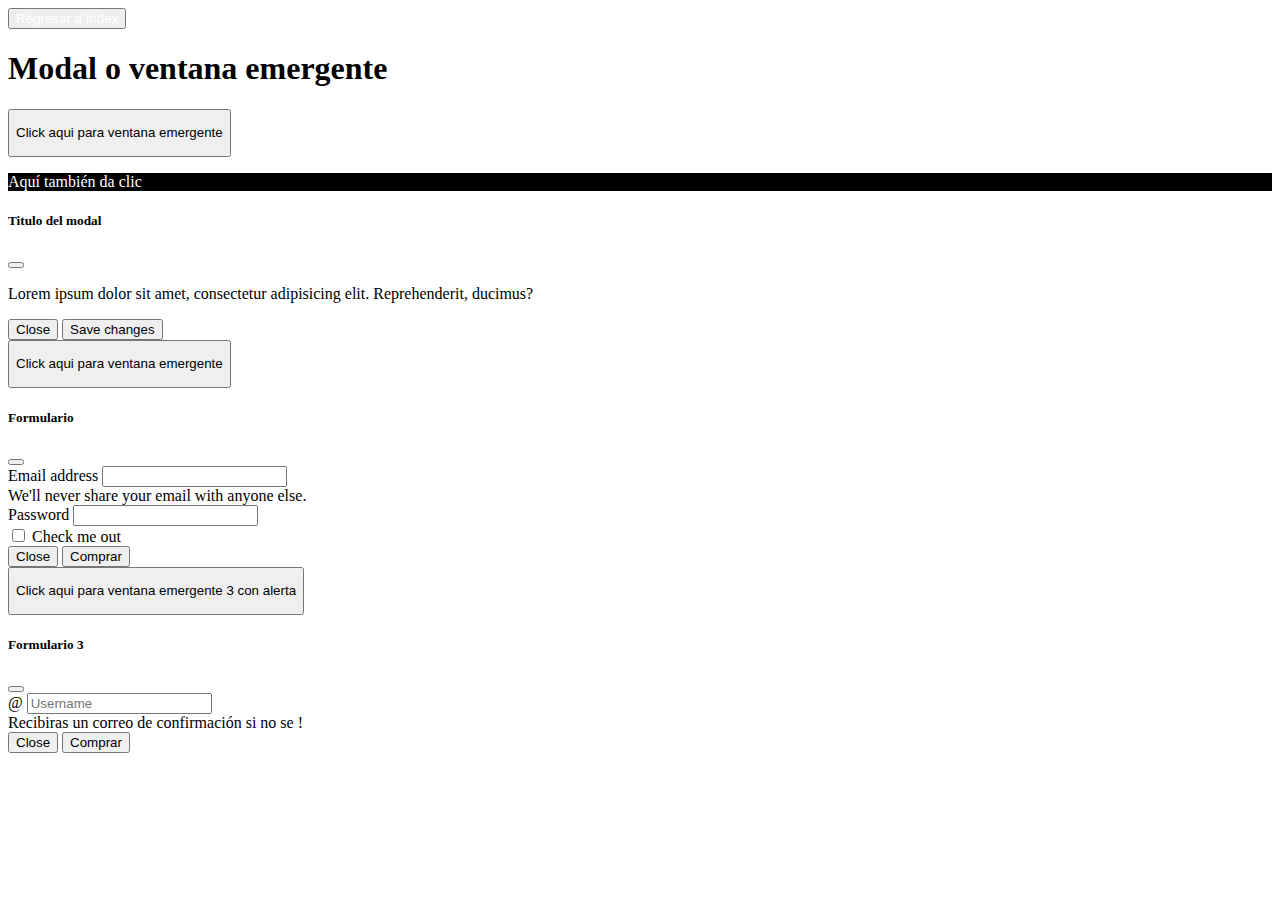
<file: Modal.html>
<!doctype html>
<html lang="en">
  <head>
    <meta charset="utf-8">
    <meta name="viewport" content="width=device-width, initial-scale=1">
    <link href="https://cdn.jsdelivr.net/npm/bootstrap@5.0.0-beta1/dist/css/bootstrap.min.css" rel="stylesheet" integrity="sha384-giJF6kkoqNQ00vy+HMDP7azOuL0xtbfIcaT9wjKHr8RbDVddVHyTfAAsrekwKmP1" crossorigin="anonymous">

    <title>Modal</title>
  </head>
  <body>
    <button type="button" class="btn btn-primary"> <a href="index.html" style="text-decoration: none; color: white;">Regresar a Index</a>  </button>

    <h1>Modal o ventana emergente</h1>

    <!-- Botón azul del modal -->
        <button type="button" class="btn btn-primary" data-bs-toggle="modal" data-bs-target="#exampleModal">
            <p>Click aqui para ventana emergente</p>   
        </button>
        <div class="container">
              <div class="row">
                  <div class="col-3" style="background-color: black; color: white;"  data-bs-toggle="modal" data-bs-target="#exampleModal">
                    <p>Aquí también da clic</p>
                  </div>
              </div>
          </div>
  
  <!-- Modal -->
  <div class="modal fade" id="exampleModal" tabindex="-1" aria-labelledby="exampleModalLabel" aria-hidden="true">
    <div class="modal-dialog">
      <div class="modal-content">
        <div class="modal-header">
          <h5 class="modal-title" id="exampleModalLabel">Titulo del modal</h5>
          <button type="button" class="btn-close" data-bs-dismiss="modal" aria-label="Close"></button>
        </div>
        <div class="modal-body">
          <p>Lorem ipsum dolor sit amet, consectetur adipisicing elit. Reprehenderit, ducimus?</p>
        </div>
        <div class="modal-footer">
          <button type="button" class="btn btn-secondary" data-bs-dismiss="modal">Close</button>
          <button type="button" class="btn btn-primary">Save changes</button>
        </div>
      </div>
    </div>
  </div>

      <!-- Botón verde del modal -->
  <button type="button" class="btn btn-success" data-bs-toggle="modal" data-bs-target="#exampleModal2">
    <p>Click aqui para ventana emergente</p>   
  </button>
    <!-- Modal 2 -->
    <div class="modal fade" id="exampleModal2" tabindex="-1" aria-labelledby="exampleModalLabel" aria-hidden="true">
        <div class="modal-dialog">
          <div class="modal-content">
            <div class="modal-header">
              <h5 class="modal-title" id="exampleModalLabel">Formulario</h5>
              <button type="button" class="btn-close" data-bs-dismiss="modal" aria-label="Close"></button>
            </div>
            <!-- Body del Modal -->
            <div class="modal-body"> 
                
                <form>
                    <div class="mb-3">
                      <label for="exampleInputEmail1" class="form-label">Email address</label>
                      <input type="email" class="form-control" id="exampleInputEmail1" aria-describedby="emailHelp">
                      <div id="emailHelp" class="form-text">We'll never share your email with anyone else.</div>
                    </div>
                    <div class="mb-3">
                      <label for="exampleInputPassword1" class="form-label">Password</label>
                      <input type="password" class="form-control" id="exampleInputPassword1">
                    </div>
                    <div class="mb-3 form-check">
                      <input type="checkbox" class="form-check-input" id="exampleCheck1">
                      <label class="form-check-label" for="exampleCheck1">Check me out</label>
                    </div>
                  </form>
            </div>
            <!-- /Body del Modal -->
            <div class="modal-footer">
              <button type="button" class="btn btn-secondary" data-bs-dismiss="modal">Close</button>
              <button type="button" class="btn btn-info">Comprar</button>
            </div>
          </div>
        </div>
      </div>


            <!-- Botón del modal 3-->
    <button type="button" class="btn btn-success" data-bs-toggle="modal" data-bs-target="#exampleModal3">
        <p>Click aqui para ventana emergente 3 con alerta</p>   
    </button>
          <!-- Modal 3 -->
    <div class="modal fade" id="exampleModal3" tabindex="-1" aria-labelledby="exampleModalLabel" aria-hidden="true">
        <div class="modal-dialog">
          <div class="modal-content">
            <div class="modal-header">
              <h5 class="modal-title" id="exampleModalLabel">Formulario 3</h5>
              <button type="button" class="btn-close" data-bs-dismiss="modal" aria-label="Close"></button>
            </div>
            <!-- Body del Modal 3 -->
            <div class="modal-body"> 
                
                <form>
                    <div class="form-row">
                        <div class="form-group  col">
                            <div class="input-group mb-3">
                                <span class="input-group-text" id="basic-addon1">@</span>
                                <input type="text" class="form-control" placeholder="Username" aria-label="Username" aria-describedby="basic-addon1">
                              </div>
                        </div>
                    </div>
                </form>
                <div class="alert alert-warning" role="alert">
                    Recibiras un correo de confirmación si no se !
                  </div>
            </div>
            <!-- /Body del Modal -->
            <div class="modal-footer">
              <button type="button" class="btn btn-secondary" data-bs-dismiss="modal">Close</button>
              <button type="button" class="btn btn-info">Comprar</button>
            </div>
          </div>
        </div>
      </div>
   <script src="https://cdn.jsdelivr.net/npm/bootstrap@5.0.0-beta1/dist/js/bootstrap.bundle.min.js" integrity="sha384-ygbV9kiqUc6oa4msXn9868pTtWMgiQaeYH7/t7LECLbyPA2x65Kgf80OJFdroafW" crossorigin="anonymous"></script>
  </body>
</html>
</file>
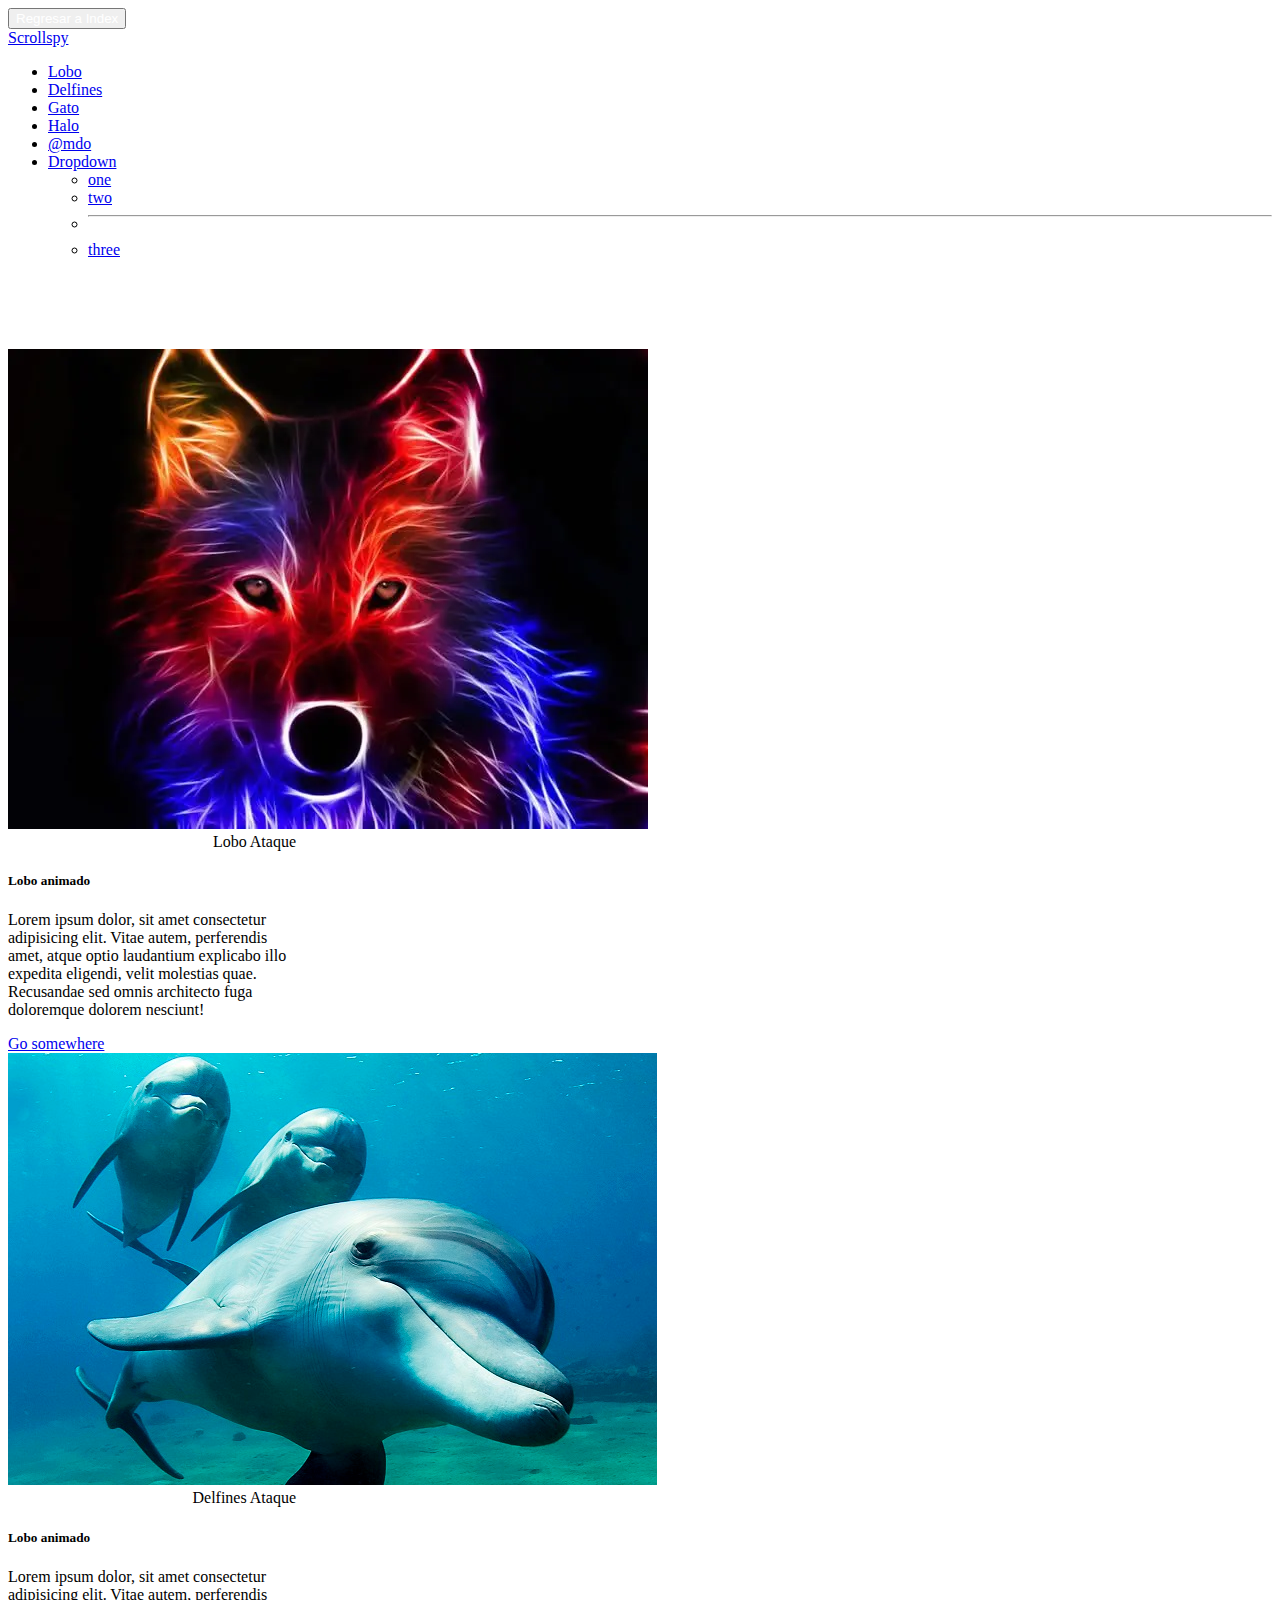
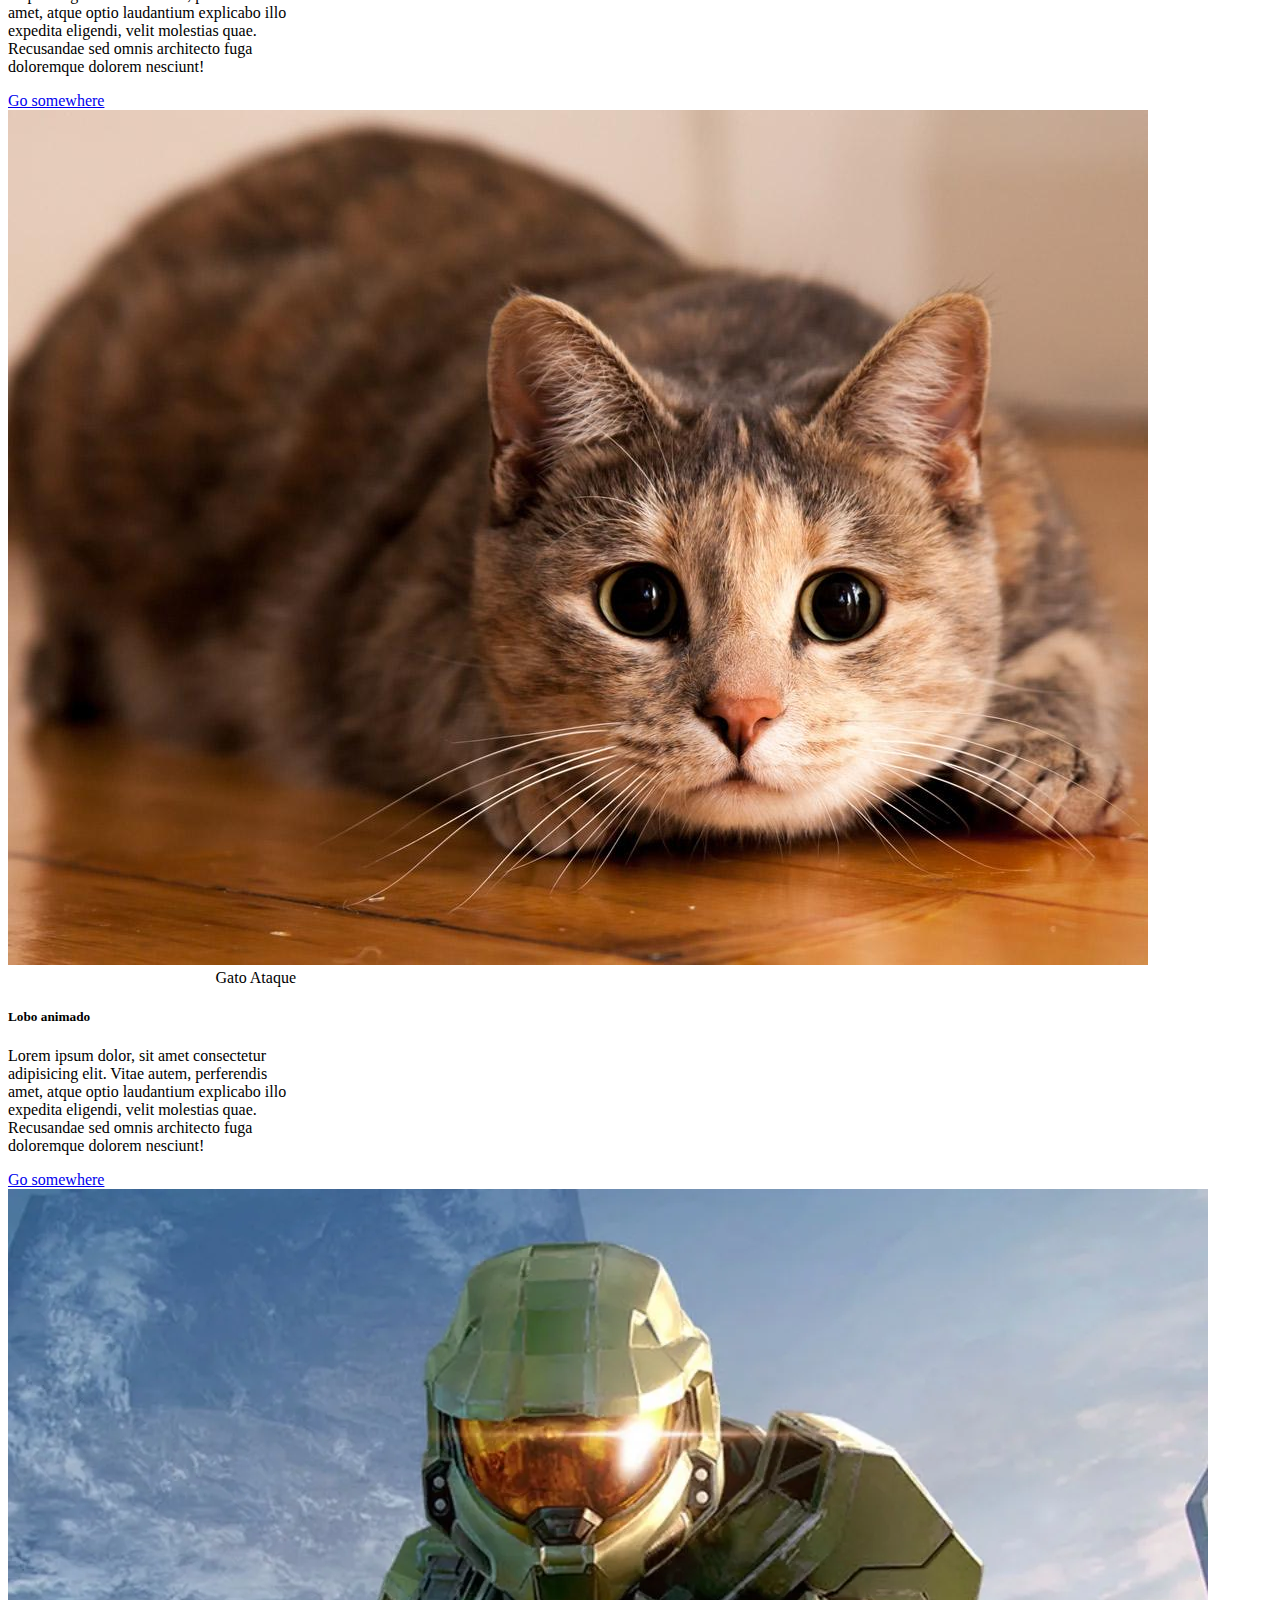
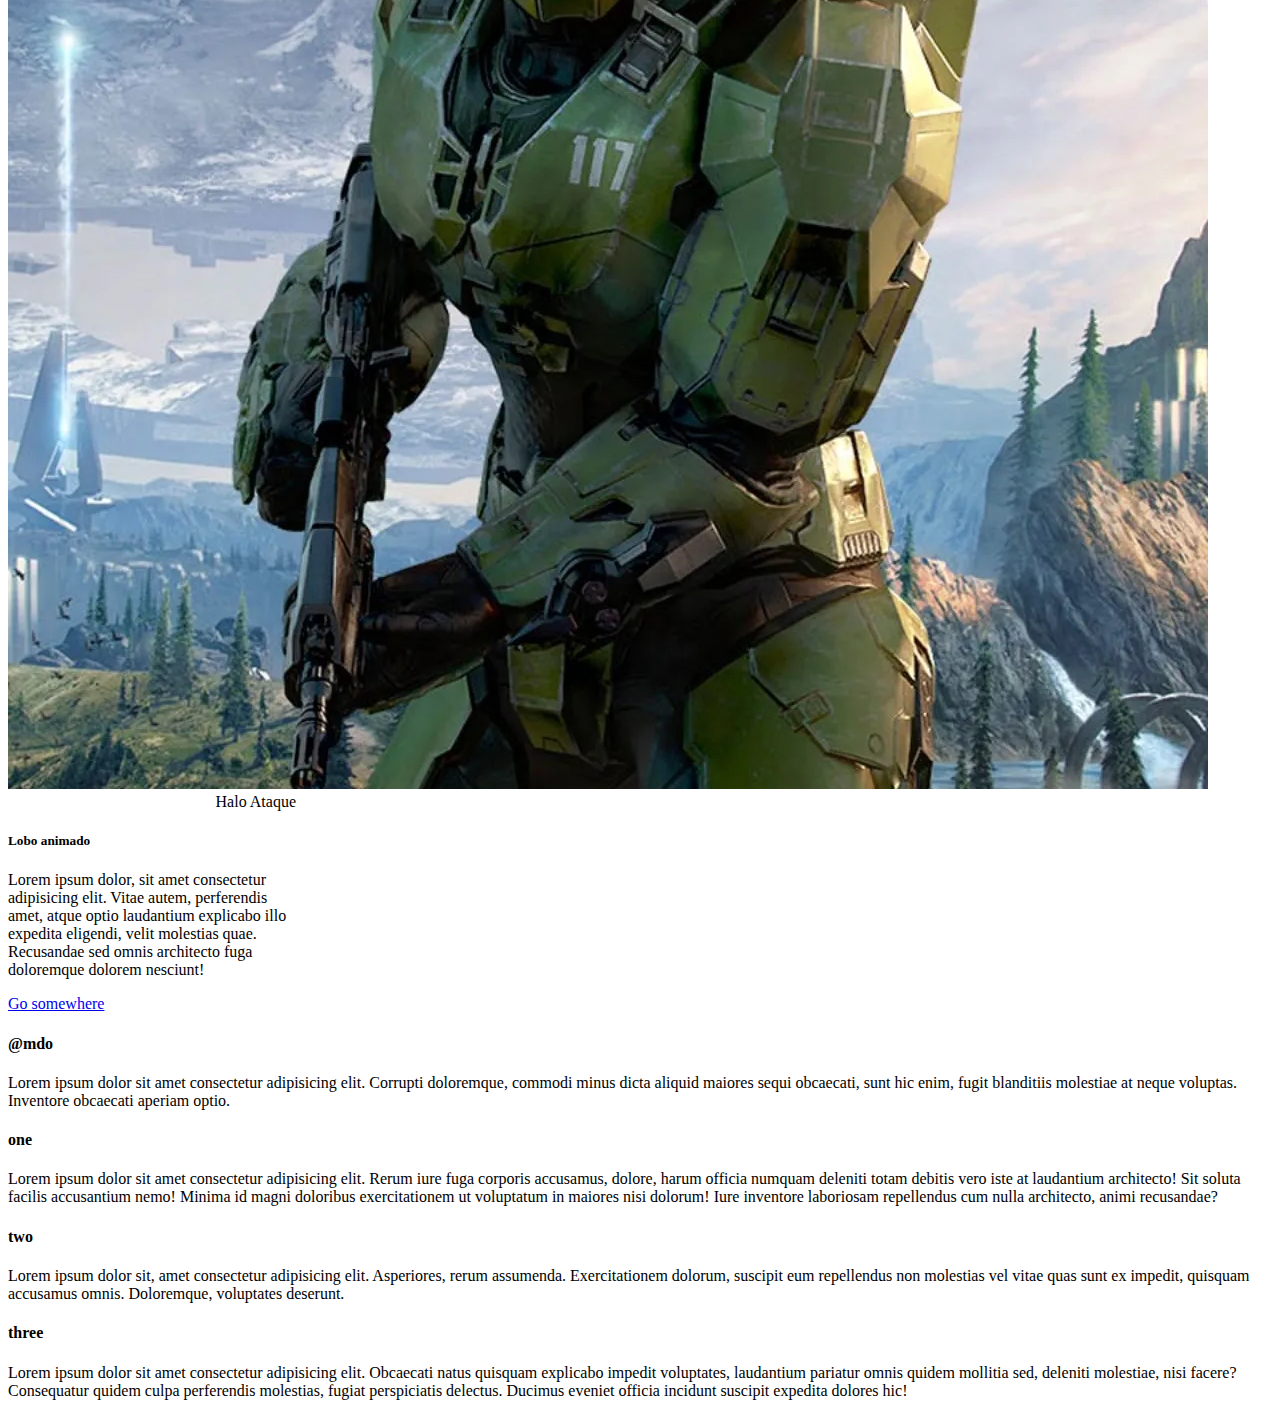
<file: Scrollspy.html>
<!doctype html>
<html lang="en">
  <head>
    <meta charset="utf-8">
    <meta name="viewport" content="width=device-width, initial-scale=1">
    <link href="https://cdn.jsdelivr.net/npm/bootstrap@5.0.0-beta1/dist/css/bootstrap.min.css" rel="stylesheet" integrity="sha384-giJF6kkoqNQ00vy+HMDP7azOuL0xtbfIcaT9wjKHr8RbDVddVHyTfAAsrekwKmP1" crossorigin="anonymous">

    <title>Scrollspy</title>
    <link rel="stylesheet" type="text/css" href="css/estilos2.css">
  </head>
  <body data-spy="scroll" data-target="#navbar_1">
    <button type="button" class="btn btn-primary"> <a href="index.html" style="text-decoration: none; color: white;">Regresar a Index</a>  </button>

    <header class="fixed-top " data-offset="90">
        <nav id="navbar_1" class="navbar navbar-light bg-light px-3">
            <a class="navbar-brand" href="#">Scrollspy</a>
            <ul class="nav nav-pills">
              <li class="nav-item">
                <a class="nav-link" href="#lobo">Lobo</a>
              </li>
              <li class="nav-item">
                <a class="nav-link" href="#delfines">Delfines</a>
              </li>
              <li class="nav-item">
                <a class="nav-link" href="#gato">Gato</a>
              </li>
              <li class="nav-item">
                <a class="nav-link" href="#halo">Halo</a>
              </li>
              <li class="nav-item">
                <a class="nav-link" href="#mdo">@mdo</a>
              </li>
              <li class="nav-item dropdown">
                <a class="nav-link dropdown-toggle" data-bs-toggle="dropdown" href="#" role="button" aria-expanded="false">Dropdown</a>
                <ul class="dropdown-menu dropdown-menu-end">
                  <li><a class="dropdown-item" href="#one">one</a></li>
                  <li><a class="dropdown-item" href="#two">two</a></li>
                  <li><hr class="dropdown-divider"></li>
                  <li><a class="dropdown-item" href="#three">three</a></li>
                </ul>
              </li>
            </ul>
          </nav>
    </header>


      <div data-bs-offset="0" tabindex="0">
        <div class="container ">
            <div class="row">
                <div class="col " id="lobo">
                    <div class="card " style="width: 18rem;">
                        <img src="Img/lobo.jpg" class="card-img-top col-12 col-md-6 col-xl-12 col-12 col-md-6 col-xl-12" alt="img de lobo">
                        <div class="card-body">
                          <div class="badge_right">
                            <span class="badge bg-primary ">Lobo</span>
                            <span class="badge bg-danger">Ataque</span>
                          </div>
                          <h5 class="card-title">Lobo animado </h5>
                          <p class="card-text">Lorem ipsum dolor, sit amet consectetur adipisicing elit. Vitae autem, perferendis amet, atque optio laudantium explicabo illo expedita eligendi, velit molestias quae. Recusandae sed omnis architecto fuga doloremque dolorem nesciunt!</p>
                          <a href="#" class="btn btn-primary">Go somewhere</a>
                        </div>
                    </div>
                </div>
            </div>
            <div class="row">
                <div class="col" id="delfines">
                    <div class="card" style="width: 18rem;">
                        <img src="Img/delfines.jpg" class="card-img-top col-12 col-md-6 col-xl-12 col-12 col-md-6 col-xl-12" alt="img de lobo">
                        <div class="card-body">
                          <div class="badge_right">
                            <span class="badge bg-primary ">Delfines</span>
                            <span class="badge bg-danger">Ataque</span>
                          </div>
                          <h5 class="card-title">Lobo animado </h5>
                          <p class="card-text">Lorem ipsum dolor, sit amet consectetur adipisicing elit. Vitae autem, perferendis amet, atque optio laudantium explicabo illo expedita eligendi, velit molestias quae. Recusandae sed omnis architecto fuga doloremque dolorem nesciunt!</p>
                          <a href="#" class="btn btn-primary">Go somewhere</a>
                        </div>
                    </div>
                </div>
            </div>
            <div class="row">
                <div class="col" id="gato">
                    <div class="card" style="width: 18rem;">
                        <img src="Img/gato.jpg" class="card-img-top col-12 col-md-6 col-xl-12 col-12 col-md-6 col-xl-12" alt="img de lobo">
                        <div class="card-body">
                          <div class="badge_right">
                            <span class="badge bg-primary ">Gato</span>
                            <span class="badge bg-danger">Ataque</span>
                          </div>
                          <h5 class="card-title">Lobo animado </h5>
                          <p class="card-text">Lorem ipsum dolor, sit amet consectetur adipisicing elit. Vitae autem, perferendis amet, atque optio laudantium explicabo illo expedita eligendi, velit molestias quae. Recusandae sed omnis architecto fuga doloremque dolorem nesciunt!</p>
                          <a href="#" class="btn btn-primary">Go somewhere</a>
                        </div>
                    </div>
                </div>
            </div>
            <div class="row">
                <div class="col" id="halo">
                    <div class="card" style="width: 18rem;">
                        <img src="Img/halo.jpg" class="card-img-top col-12 col-md-6 col-xl-12 col-12 col-md-6 col-xl-12" alt="img de lobo">
                        <div class="card-body">
                          <div class="badge_right">
                            <span class="badge bg-primary ">Halo</span>
                            <span class="badge bg-danger">Ataque</span>
                          </div>
                          <h5 class="card-title">Lobo animado </h5>
                          <p class="card-text">Lorem ipsum dolor, sit amet consectetur adipisicing elit. Vitae autem, perferendis amet, atque optio laudantium explicabo illo expedita eligendi, velit molestias quae. Recusandae sed omnis architecto fuga doloremque dolorem nesciunt!</p>
                          <a href="#" class="btn btn-primary">Go somewhere</a>
                        </div>
                    </div>
                </div>
            </div>
        </div>
        <h4 id="mdo">@mdo</h4>
        <p>Lorem ipsum dolor sit amet consectetur adipisicing elit. Corrupti doloremque, commodi minus dicta aliquid maiores sequi obcaecati, sunt hic enim, fugit blanditiis molestiae at neque voluptas. Inventore obcaecati aperiam optio.</p>
        <h4 id="one">one</h4>
        <p>Lorem ipsum dolor sit amet consectetur adipisicing elit. Rerum iure fuga corporis accusamus, dolore, harum officia numquam deleniti totam debitis vero iste at laudantium architecto! Sit soluta facilis accusantium nemo! Minima id magni doloribus exercitationem ut voluptatum in maiores nisi dolorum! Iure inventore laboriosam repellendus cum nulla architecto, animi recusandae?</p>
        <h4 id="two">two</h4>
        <p>Lorem ipsum dolor sit, amet consectetur adipisicing elit. Asperiores, rerum assumenda. Exercitationem dolorum, suscipit eum repellendus non molestias vel vitae quas sunt ex impedit, quisquam accusamus omnis. Doloremque, voluptates deserunt.</p>
        <h4 id="three">three</h4>
        <p>Lorem ipsum dolor sit amet consectetur adipisicing elit. Obcaecati natus quisquam explicabo impedit voluptates, laudantium pariatur omnis quidem mollitia sed, deleniti molestiae, nisi facere? Consequatur quidem culpa perferendis molestias, fugiat perspiciatis delectus. Ducimus eveniet officia incidunt suscipit expedita dolores hic!</p>
      </div>
   <script src="https://cdn.jsdelivr.net/npm/bootstrap@5.0.0-beta1/dist/js/bootstrap.bundle.min.js" integrity="sha384-ygbV9kiqUc6oa4msXn9868pTtWMgiQaeYH7/t7LECLbyPA2x65Kgf80OJFdroafW" crossorigin="anonymous"></script>
  </body>
</html>
</file>
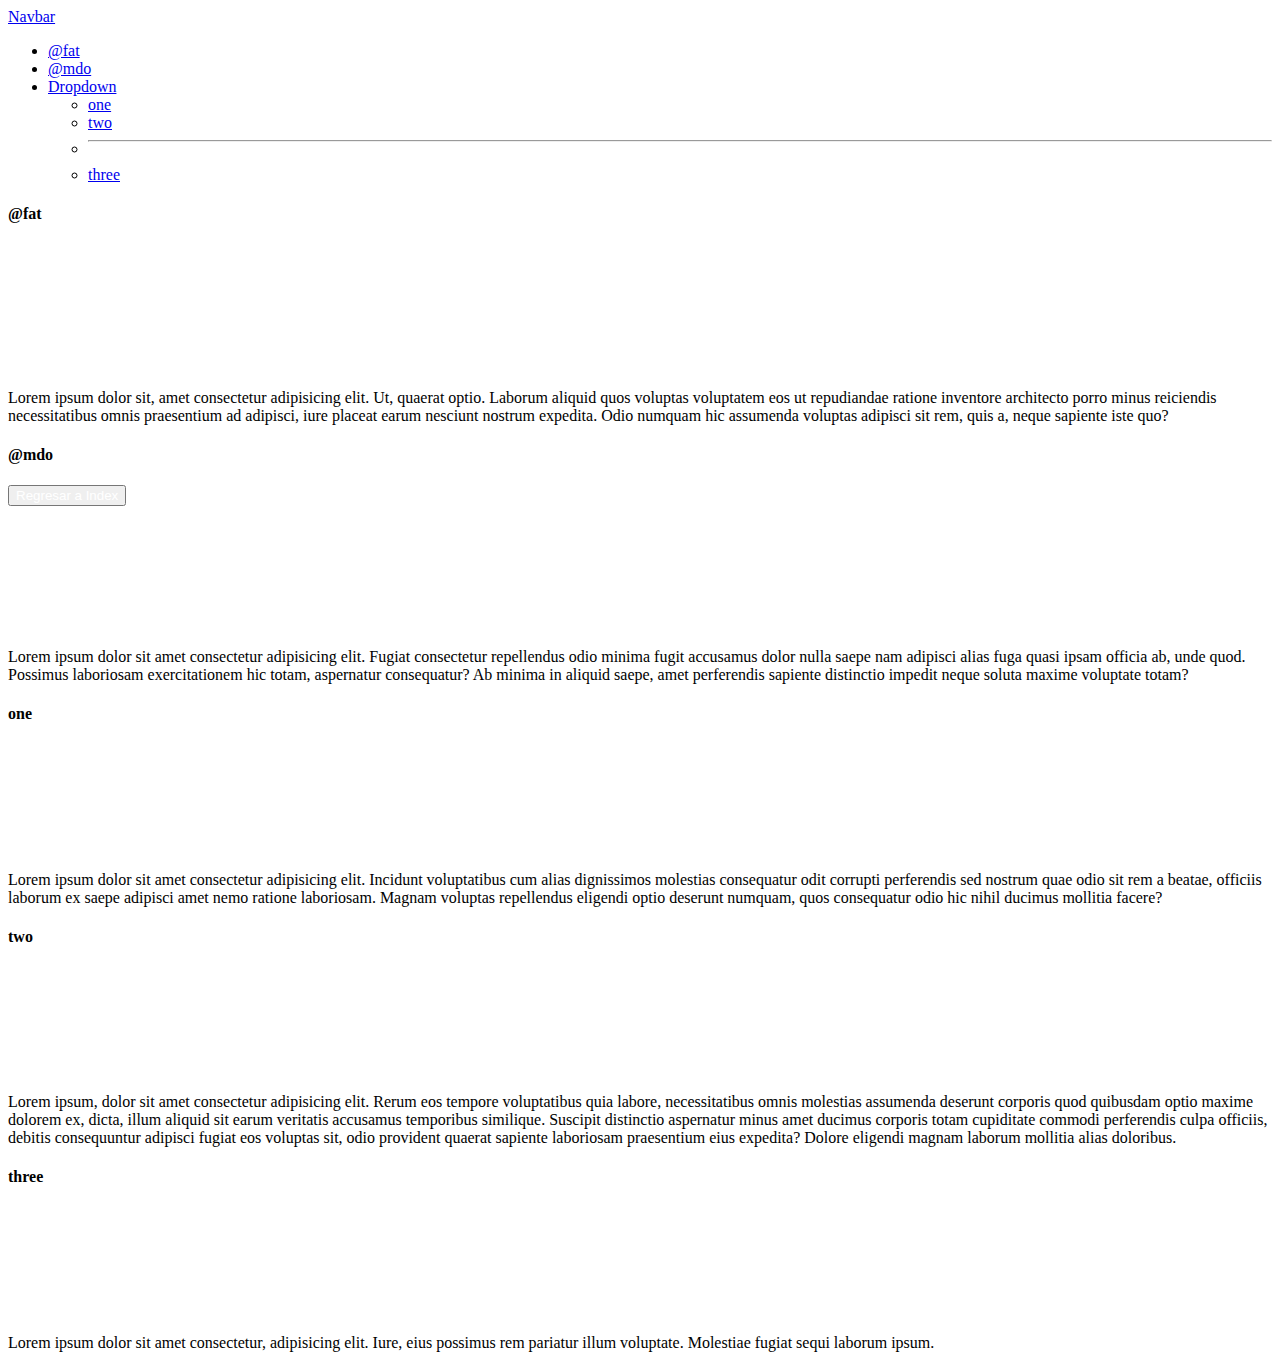
<file: Scrollspy2.html>
<!doctype html>
<html lang="en">
  <head>
    <meta charset="utf-8">
    <meta name="viewport" content="width=device-width, initial-scale=1">
    <link href="https://cdn.jsdelivr.net/npm/bootstrap@5.0.0-beta1/dist/css/bootstrap.min.css" rel="stylesheet" integrity="sha384-giJF6kkoqNQ00vy+HMDP7azOuL0xtbfIcaT9wjKHr8RbDVddVHyTfAAsrekwKmP1" crossorigin="anonymous">

    <title>Spy2</title>
  </head>
  <body>
    
<header data-offset="90">
  <nav id="navbar-example2" class="navbar navbar-light bg-light px-3 fixed-top">
    <a class="navbar-brand" href="#">Navbar</a>
    <ul class="nav nav-pills">
      <li class="nav-item">
        <a class="nav-link" href="#fat">@fat</a>
      </li>
      <li class="nav-item">
        <a class="nav-link" href="#mdo">@mdo</a>
      </li>
      <li class="nav-item dropdown">
        <a class="nav-link dropdown-toggle" data-bs-toggle="dropdown" href="#" role="button" aria-expanded="false">Dropdown</a>
        <ul class="dropdown-menu dropdown-menu-end">
          <li><a class="dropdown-item" href="#one">one</a></li>
          <li><a class="dropdown-item" href="#two">two</a></li>
          <li><hr class="dropdown-divider"></li>
          <li><a class="dropdown-item" href="#three">three</a></li>
        </ul>
      </li>
    </ul>
  </nav>
</header>


      <div data-bs-spy="scroll" data-bs-target="#navbar-example2" data-bs-offset="0" tabindex="0">
        <h4 id="fat">@fat</h4>
        <p><br><br><br>
        <br>
        <br>
        <br>
        <br>
        <br> Lorem ipsum dolor sit, amet consectetur adipisicing elit. Ut, quaerat optio. Laborum aliquid quos voluptas voluptatem eos ut repudiandae ratione inventore architecto porro minus reiciendis necessitatibus omnis praesentium ad adipisci, iure placeat earum nesciunt nostrum expedita. Odio numquam hic assumenda voluptas adipisci sit rem, quis a, neque sapiente iste quo?</p>
        <h4 id="mdo">@mdo</h4>
        <button type="button" class="btn btn-primary"> <a href="index.html" style="text-decoration: none; color: white;">Regresar a Index</a>  </button>
        <p><br><br><br>
            <br>
            <br>
            <br>
            <br>Lorem ipsum dolor sit amet consectetur adipisicing elit. Fugiat consectetur repellendus odio minima fugit accusamus dolor nulla saepe nam adipisci alias fuga quasi ipsam officia ab, unde quod. Possimus laboriosam exercitationem hic totam, aspernatur consequatur? Ab minima in aliquid saepe, amet perferendis sapiente distinctio impedit neque soluta maxime voluptate totam?</p>
        <h4 id="one">one</h4>
        <p><br><br><br>
            <br>
            <br>
            <br>
            <br>Lorem ipsum dolor sit amet consectetur adipisicing elit. Incidunt voluptatibus cum alias dignissimos molestias consequatur odit corrupti perferendis sed nostrum quae odio sit rem a beatae, officiis laborum ex saepe adipisci amet nemo ratione laboriosam. Magnam voluptas repellendus eligendi optio deserunt numquam, quos consequatur odio hic nihil ducimus mollitia facere?</p>
        <h4 id="two">two</h4>
        <p><br><br><br>
            <br>
            <br>
            <br>
            <br>Lorem ipsum, dolor sit amet consectetur adipisicing elit. Rerum eos tempore voluptatibus quia labore, necessitatibus omnis molestias assumenda deserunt corporis quod quibusdam optio maxime dolorem ex, dicta, illum aliquid sit earum veritatis accusamus temporibus similique. Suscipit distinctio aspernatur minus amet ducimus corporis totam cupiditate commodi perferendis culpa officiis, debitis consequuntur adipisci fugiat eos voluptas sit, odio provident quaerat sapiente laboriosam praesentium eius expedita? Dolore eligendi magnam laborum mollitia alias doloribus.</p>
        <h4 id="three">three</h4>
        <p><br><br><br>
            <br>
            <br>
            <br>
            <br>Lorem ipsum dolor sit amet consectetur, adipisicing elit. Iure, eius possimus rem pariatur illum voluptate. Molestiae fugiat sequi laborum ipsum.</p>
      </div>
   <script src="https://cdn.jsdelivr.net/npm/bootstrap@5.0.0-beta1/dist/js/bootstrap.bundle.min.js" integrity="sha384-ygbV9kiqUc6oa4msXn9868pTtWMgiQaeYH7/t7LECLbyPA2x65Kgf80OJFdroafW" crossorigin="anonymous"></script>
  </body>
</html>
</file>
<file: css/estilos.css>
div{
    border-style: solid;
}
</file>
<file: css/estilos2.css>
.navbar img{
max-height: 15vh;
display: inline-block;
/* border-style: solid; */
}
.carrousel img{
    max-height: 60vh;
    object-fit: cover;
}
.carousel-item {
    transition: transform 1s ease, opacity 1s ease-out;
}
/* .nav-link{
    /* border-style: solid; */
} */

#caroucel{
    position: relative;
}
#carousel .overlay {
    z-index: 1;
    position: absolute;
    top:0;
    bottom: 0;
    left: 0;
    right: 0;
    background-color: rgba(0, 0, 0, 0.1);
    color: white;
}
#LOGO{
    min-height: 15vh;
}
.badge_right{
    text-align: right;
    }

    #lobo{
        margin-top:10vh;
    }
</file>
